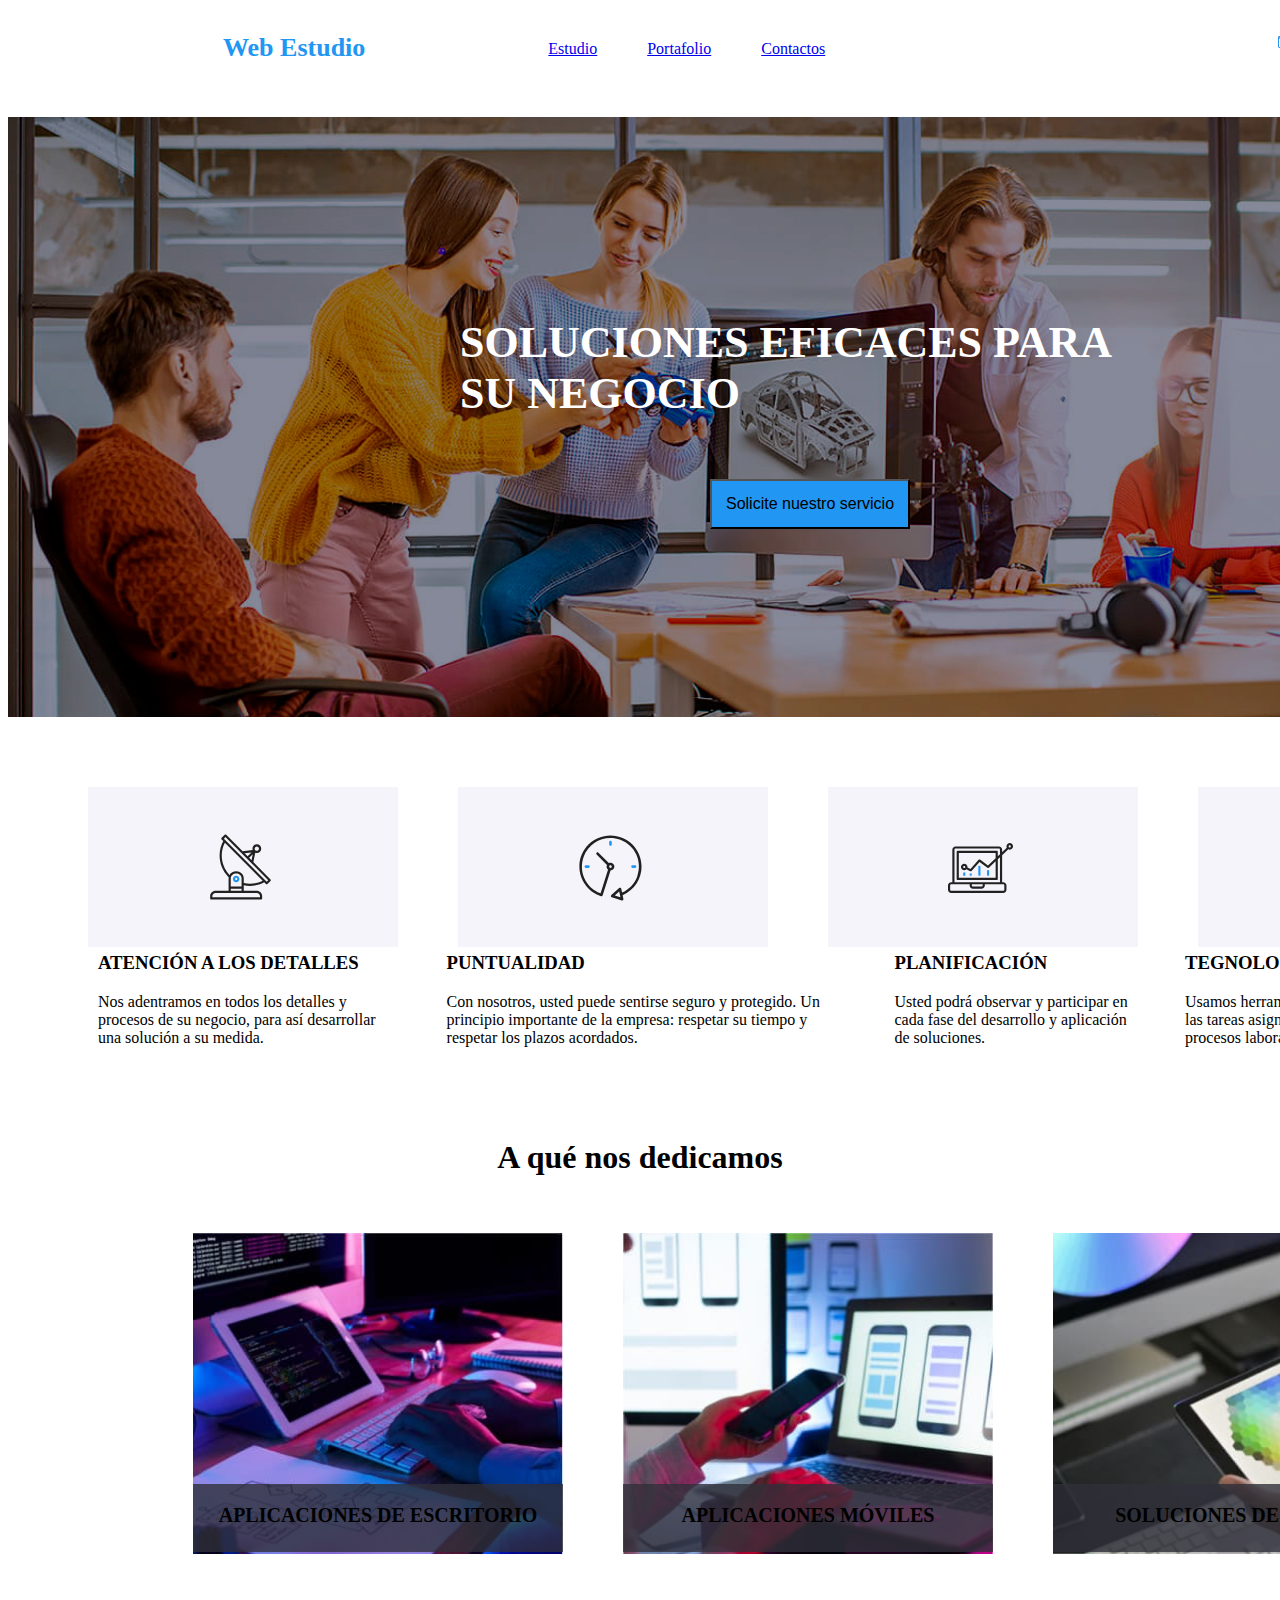
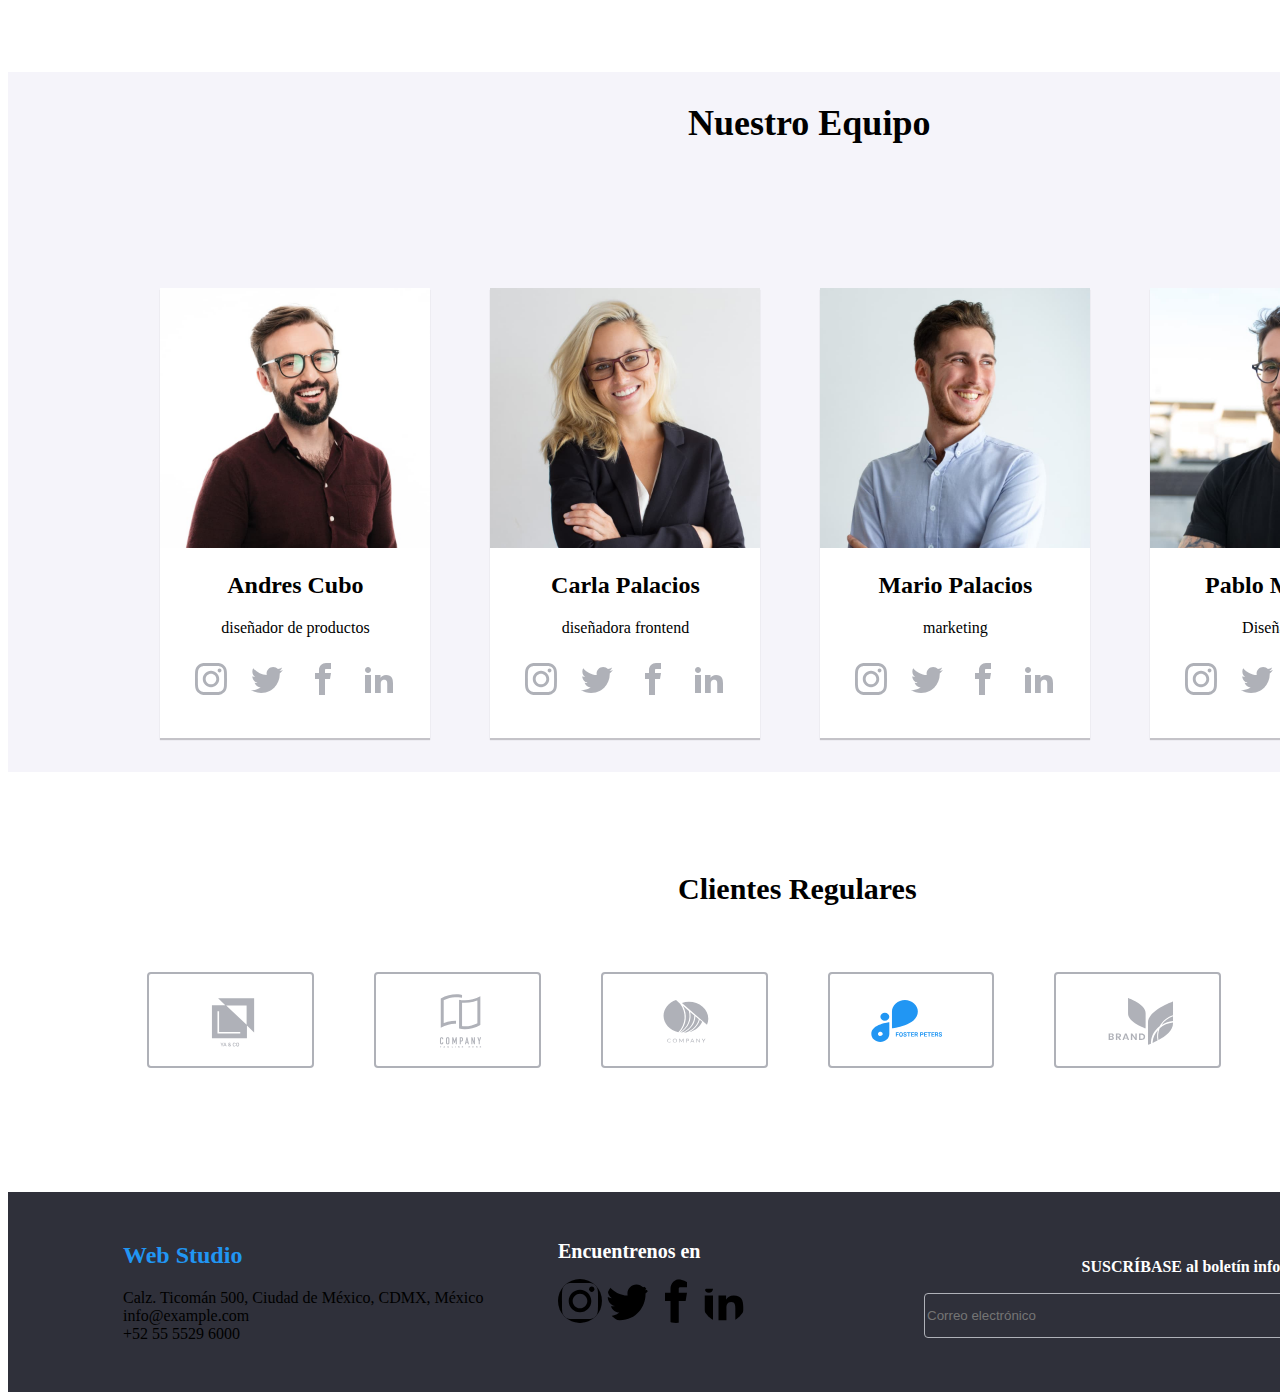
<file: index.html>
<!DOCTYPE html>
<html lang="en">
<head>
    <meta charset="UTF-8">
    <meta http-equiv="X-UA-Compatible" content="IE=edge">
    <meta name="viewport" content="width=device-width, initial-scale=1.0">
    <title>hw-7</title>
    <link rel="stylesheet" href="./sass/main.css">
</head>
<body>
    <header class="header">
         <h2 class="header__logo">Web Estudio</h2>
         <nav>
            <ul class="header__list">
                <li class="header__list__son"><a href="index.html">Estudio</a></li>
                <li class="header__list__son"><a href="portafolio.html">Portafolio</a></li>
                <li class="header__list__son"><a href="contactos.html">Contactos</a></li>
            </ul>
         </nav>
          
         <div class="contacts">
            <svg class="contacts__svg" version="1.1" xmlns="http://www.w3.org/2700/svg" width="16" height="12" viewBox="0 0 43 32">
                <title>sobre</title>
                <path fill="#2196f3" d="M38.667 0h-34.667c-2.206 0-4 1.794-4 4v24c0 2.206 1.794 4 4 4h34.667c2.206 0 4-1.794 4-4v-24c0-2.206-1.794-4-4-4zM38.667 2.667c0.181 0 0.353 0.038 0.511 0.103l-17.844 15.466-17.844-15.466c0.158-0.066 0.33-0.103 0.511-0.103h34.667zM38.667 29.333h-34.667c-0.736 0-1.333-0.598-1.333-1.333v-22.413l17.793 15.421c0.251 0.217 0.563 0.326 0.874 0.326s0.622-0.108 0.874-0.326l17.793-15.421v22.413c0 0.736-0.598 1.333-1.333 1.333z"></path>
                </svg>
            <a href="mailto:info@devstudio.com
            info@devstudio.com">info@devstudio.com</a>
            <svg class="contacts__svg" version="1.1" xmlns="http://www.w3.org/2700/svg" width="16" height="12" viewBox="0 0 20 32">
                <title>telefono</title>
                <path fill="#757575" d="M17 0h-14c-1.654 0-3 1.346-3 3v26c0 1.654 1.346 3 3 3h14c1.654 0 3-1.346 3-3v-26c0-1.654-1.346-3-3-3zM3 2h14c0.552 0 1 0.448 1 1v21h-16v-21c0-0.552 0.448-1 1-1zM17 30h-14c-0.552 0-1-0.448-1-1v-3h16v3c0 0.552-0.448 1-1 1z"></path>
                </svg>
            <a href="tel:+38 096 111 11 11">+38 096 111 11 11</a>
        </div>
    </header>

    <main>
        <div class="box__one">
            <h1 class="box__one__title">SOLUCIONES EFICACES PARA SU NEGOCIO</h1>
            <button class="box__one__button">Solicite nuestro servicio</button>
         </div>

         <div class="structure-svg">
            <div class="structure-svg__box">
                <svg class="structure-svg__svg" version="1.1" xmlns="http://www.w3.org/2700/svg" width="65" height="70" viewBox="0 0 32 32">
                    <title>antena-1</title>
                    <path fill="#212121" d="M30.773 22.098l-8.443-8.505 0.937-4.615c0.242 0.094 0.499 0.144 0.758 0.146h0.006c1.192 0.014 2.17-0.941 2.184-2.133s-0.941-2.17-2.133-2.184c-1.192-0.014-2.17 0.941-2.184 2.133-0.003 0.255 0.039 0.509 0.125 0.749l-4.96 0.605-8.091-8.133c-0.099-0.101-0.235-0.159-0.377-0.16-0.14 0.001-0.274 0.056-0.373 0.155l-1.513 1.504c-0.208 0.208-0.208 0.546 0 0.754l0.814 0.826c-3.153 5.798-2.129 12.978 2.519 17.663 0.043 0.041 0.092 0.074 0.146 0.098-0.034 0.18-0.051 0.364-0.052 0.547v6.187h-6.4c-1.472 0.002-2.665 1.195-2.667 2.667v1.067c0 0.295 0.239 0.533 0.533 0.533h24.533c0.295 0 0.533-0.239 0.533-0.533v-1.067c-0.002-1.472-1.195-2.665-2.667-2.667h-6.4v-2.742c1.003 0.21 2.024 0.317 3.049 0.32 2.458-0.003 4.877-0.615 7.040-1.783l0.818 0.823c0.099 0.101 0.235 0.159 0.377 0.16 0.14-0.001 0.274-0.056 0.373-0.155l1.513-1.504c0.208-0.208 0.208-0.546 0-0.754zM23.28 6.233c0.418-0.415 1.093-0.414 1.508 0.004s0.414 1.093-0.004 1.508c-0.2 0.199-0.47 0.31-0.752 0.31h-0.003c-0.589-0.003-1.064-0.483-1.061-1.072 0.002-0.282 0.115-0.552 0.314-0.751h-0.002zM22.024 9.738l-0.598 2.946-1.175-1.182 1.774-1.763zM21.419 8.836l-1.92 1.909-1.485-1.493 3.405-0.415zM24.004 28.8c0.884 0 1.6 0.716 1.6 1.6v0.533h-23.467v-0.533c0-0.884 0.716-1.6 1.6-1.6h20.267zM16.537 26.667v1.067h-5.333v-1.067h5.333zM11.204 25.6v-4.053c0-1.294 1.196-2.347 2.667-2.347s2.667 1.053 2.667 2.347v4.053h-5.333zM17.604 23.904v-2.357c0-1.882-1.675-3.413-3.733-3.413-1.331-0.020-2.576 0.657-3.281 1.786-4.058-4.274-4.971-10.645-2.279-15.887l18.602 18.708c-2.872 1.461-6.165 1.873-9.309 1.163zM28.893 23.22l-21.057-21.181 0.755-0.752 7.935 7.98c0.004 0 0.006 0.007 0.010 0.010l13.115 13.191-0.757 0.752z"></path>
                    <path fill="#2196f3" d="M13.876 20.267h-0.005c-0.884-0.001-1.601 0.714-1.602 1.598s0.714 1.601 1.598 1.602h0.005c0.884 0.001 1.601-0.714 1.602-1.598s-0.714-1.601-1.598-1.602zM14.249 22.245c-0.1 0.1-0.236 0.156-0.378 0.155-0.295-0.002-0.532-0.242-0.531-0.536 0.001-0.141 0.057-0.276 0.157-0.375s0.233-0.154 0.373-0.155c0.295 0.002 0.532 0.241 0.53 0.536-0.001 0.141-0.057 0.276-0.157 0.375h0.005z"></path>
                    </svg>

            </div>
            <div class="structure-svg__box">
                <svg class="structure-svg__svg" version="1.1" xmlns="http://www.w3.org/2700/svg" width="65" height="72" viewBox="0 0 32 32">
                    <title>reloj-1</title>
                    <path fill="#212121" d="M31.297 15.301c-0.002-8.452-6.855-15.303-15.308-15.301s-15.303 6.855-15.301 15.308c0.001 6.658 4.307 12.551 10.649 14.576 0.061 0.019 0.124 0.029 0.187 0.029 0.121-0 0.239-0.032 0.342-0.094 0.135-0.080 0.236-0.207 0.283-0.356l3.865-12.25c1.057-0.005 1.909-0.866 1.903-1.923s-0.866-1.909-1.923-1.903c-0.284 0.001-0.565 0.067-0.82 0.191l-5.106-5.107c-0.253-0.245-0.657-0.238-0.902 0.016-0.239 0.247-0.239 0.639 0 0.886l5.103 5.109c-0.392 0.799-0.168 1.764 0.536 2.309l-3.683 11.673c-7.278-2.681-11.004-10.754-8.323-18.032s10.754-11.004 18.032-8.323 11.004 10.754 8.323 18.032c-1.31 3.556-4.001 6.431-7.462 7.973l-0.398-1.874c-0.073-0.344-0.411-0.565-0.756-0.492-0.109 0.023-0.209 0.074-0.292 0.148l-3.837 3.426c-0.263 0.234-0.287 0.637-0.052 0.9 0.076 0.085 0.174 0.149 0.283 0.184l4.899 1.563c0.335 0.108 0.694-0.077 0.802-0.412 0.034-0.106 0.040-0.219 0.017-0.328l-0.391-1.839c5.664-2.388 9.342-7.942 9.329-14.089zM15.992 14.664c0.352 0 0.638 0.286 0.638 0.638s-0.286 0.638-0.638 0.638c-0.352 0-0.638-0.285-0.638-0.638s0.285-0.638 0.638-0.638zM18.093 29.528l2.184-1.948 0.603 2.84-2.787-0.892z"></path>
                    <path fill="#2196f3" d="M15.354 3.185v1.275c0 0.352 0.285 0.638 0.638 0.638s0.638-0.285 0.638-0.638v-1.275c0-0.352-0.286-0.638-0.638-0.638s-0.638 0.286-0.638 0.638z"></path>
                    <path fill="#2196f3" d="M3.876 14.664c-0.352 0-0.638 0.286-0.638 0.638s0.285 0.638 0.638 0.638h1.275c0.352 0 0.638-0.285 0.638-0.638s-0.285-0.638-0.638-0.638h-1.275z"></path>
                    <path fill="#2196f3" d="M28.108 15.939c0.352 0 0.638-0.285 0.638-0.638s-0.285-0.638-0.638-0.638h-1.275c-0.352 0-0.638 0.286-0.638 0.638s0.286 0.638 0.638 0.638h1.275z"></path>
                    </svg>
            </div>
            <div class="structure-svg__box">
                <svg class="structure-svg__svg" version="1.1" xmlns="http://www.w3.org/2700/svg" width="65" height="72" viewBox="0 0 32 32">
                    <title>diagrama-1</title>
                    <path fill="#2196f3" d="M14.925 14.965h1.066v4.798h-1.066v-4.797z"></path>
                    <path fill="#2196f3" d="M19.19 17.097h1.066v2.665h-1.066v-2.665z"></path>
                    <path fill="#2196f3" d="M10.661 18.696h1.066v1.066h-1.066v-1.066z"></path>
                    <path fill="#2196f3" d="M7.463 18.163h1.066v1.599h-1.066v-1.599z"></path>
                    <path fill="#212121" d="M1.599 28.291h25.587c0.883 0 1.599-0.716 1.599-1.599v-2.132c0-0.883-0.716-1.599-1.599-1.599h-0.533v-13.293l3.028-2.868c0.703 0.346 1.553 0.136 2.013-0.499s0.396-1.508-0.152-2.068-1.42-0.644-2.065-0.198c-0.644 0.446-0.873 1.292-0.542 2.002l-2.281 2.163v-1.23c0-0.883-0.716-1.599-1.599-1.599h-21.322c-0.883 0-1.599 0.716-1.599 1.599v15.992h-0.533c-0.883 0-1.599 0.716-1.599 1.599v2.132c0 0.883 0.716 1.599 1.599 1.599zM30.384 4.837c0.294 0 0.533 0.239 0.533 0.533s-0.239 0.533-0.533 0.533c-0.294 0-0.533-0.239-0.533-0.533s0.239-0.533 0.533-0.533zM3.198 6.969c0-0.294 0.239-0.533 0.533-0.533h21.322c0.294 0 0.533 0.239 0.533 0.533v2.239l-1.066 1.013v-2.186c0-0.294-0.239-0.533-0.533-0.533h-19.19c-0.294 0-0.533 0.239-0.533 0.533v13.326c0 0.294 0.239 0.533 0.533 0.533h19.19c0.294 0 0.533-0.239 0.533-0.533v-9.674l1.066-1.010v12.284h-22.388v-15.992zM7.996 13.899c-0.721-0.002-1.354 0.478-1.546 1.174s0.105 1.433 0.725 1.801c0.62 0.368 1.41 0.276 1.928-0.226l1.853 0.93c0.215 0.108 0.476 0.057 0.636-0.123l3.939-4.431 3.872 2.901c0.208 0.156 0.498 0.139 0.686-0.039l3.365-3.188v8.131h-18.124v-12.26h18.124v2.66l-3.771 3.572-3.904-2.927c-0.222-0.166-0.534-0.135-0.718 0.072l-3.993 4.493-1.493-0.746c0.011-0.064 0.018-0.129 0.020-0.193 0-0.883-0.716-1.599-1.599-1.599zM8.529 15.498c0 0.294-0.239 0.533-0.533 0.533s-0.533-0.239-0.533-0.533c0-0.294 0.239-0.533 0.533-0.533s0.533 0.239 0.533 0.533zM11.727 24.027h5.331v0.533c0 0.294-0.239 0.533-0.533 0.533h-4.264c-0.294 0-0.533-0.239-0.533-0.533v-0.533zM1.066 24.56c0-0.294 0.239-0.533 0.533-0.533h9.062v0.533c0 0.883 0.716 1.599 1.599 1.599h4.264c0.883 0 1.599-0.716 1.599-1.599v-0.533h9.062c0.294 0 0.533 0.239 0.533 0.533v2.132c0 0.294-0.239 0.533-0.533 0.533h-25.587c-0.294 0-0.533-0.239-0.533-0.533v-2.132z"></path>
                    </svg>
            </div>
            <div class="structure-svg__box">
                <svg class="structure-svg__svg" version="1.1" xmlns="http://www.w3.org/2700/svg" width="65" height="72" viewBox="0 0 32 32">
                    <title>astronauta-1</title>
                    <path fill="#2196f3" d="M31.974 4.524c-0.063-0.193-0.229-0.333-0.43-0.363l-1.91-0.278-0.855-1.731c-0.179-0.365-0.777-0.365-0.956 0l-0.855 1.731-1.91 0.278c-0.201 0.029-0.367 0.17-0.431 0.363-0.062 0.193-0.011 0.405 0.135 0.547l1.383 1.348-0.326 1.903c-0.034 0.2 0.048 0.402 0.212 0.522 0.166 0.121 0.382 0.135 0.562 0.040l1.709-0.899 1.709 0.899c0.078 0.041 0.164 0.061 0.249 0.061 0.11 0 0.221-0.034 0.314-0.102 0.164-0.119 0.246-0.322 0.212-0.522l-0.326-1.903 1.383-1.348c0.145-0.142 0.197-0.354 0.135-0.547zM29.511 5.851c-0.125 0.122-0.183 0.299-0.153 0.472l0.191 1.114-1-0.526c-0.078-0.041-0.163-0.061-0.249-0.061s-0.17 0.020-0.249 0.061l-1.001 0.526 0.191-1.114c0.030-0.173-0.028-0.349-0.153-0.472l-0.81-0.789 1.119-0.163c0.174-0.025 0.324-0.134 0.402-0.292l0.5-1.013 0.5 1.013c0.078 0.157 0.228 0.267 0.402 0.292l1.119 0.163-0.809 0.789z"></path>
                    <path fill="#2196f3" d="M26.133 20.522h-1.067v1.067h1.067v-1.067z"></path>
                    <path fill="#2196f3" d="M26.133 22.656h-1.067v1.067h1.067v-1.067z"></path>
                    <path fill="#2196f3" d="M27.2 21.589h-1.067v1.067h1.067v-1.067z"></path>
                    <path fill="#2196f3" d="M25.067 21.589h-1.067v1.067h1.067v-1.067z"></path>
                    <path fill="#2196f3" d="M22.4 26.389h-1.067v1.067h1.067v-1.067z"></path>
                    <path fill="#2196f3" d="M22.4 28.522h-1.067v1.067h1.067v-1.067z"></path>
                    <path fill="#2196f3" d="M23.467 27.456h-1.067v1.067h1.067v-1.067z"></path>
                    <path fill="#2196f3" d="M21.333 27.456h-1.067v1.067h1.067v-1.067z"></path>
                    <path fill="#2196f3" d="M16 24.256h-1.067v1.067h1.067v-1.067z"></path>
                    <path fill="#2196f3" d="M16 26.389h-1.067v1.067h1.067v-1.067z"></path>
                    <path fill="#2196f3" d="M17.067 25.322h-1.067v1.067h1.067v-1.067z"></path>
                    <path fill="#2196f3" d="M14.933 25.322h-1.067v1.067h1.067v-1.067z"></path>
                    <path fill="#2196f3" d="M5.867 6.122h-1.067v1.067h1.067v-1.067z"></path>
                    <path fill="#2196f3" d="M5.867 8.255h-1.067v1.067h1.067v-1.067z"></path>
                    <path fill="#2196f3" d="M6.933 7.189h-1.067v1.067h1.067v-1.067z"></path>
                    <path fill="#2196f3" d="M4.8 7.189h-1.067v1.067h1.067v-1.067z"></path>
                    <path fill="#212121" d="M24.715 14.159c-0.287-0.388-0.709-0.637-1.188-0.705-0.481-0.068-0.956 0.058-1.34 0.352l-1.252 0.96-1.898 1.417-1.358-0.541c2.421-1.086 4.114-3.508 4.114-6.32 0-3.823-3.123-6.933-6.961-6.933s-6.961 3.11-6.961 6.933c0 1.386 0.414 2.674 1.12 3.758l-2.764-0.024c-0.002 0-0.003 0-0.005 0-0.009 0-0.015 0.004-0.023 0.005-0.053 0.002-0.105 0.013-0.155 0.031-0.013 0.005-0.026 0.008-0.038 0.013-0.006 0.003-0.013 0.003-0.019 0.006l-3.233 1.596c-0.001 0-0.001 0-0.001 0.001l-1.893 0.911c-0.021 0.009-0.042 0.021-0.063 0.035-0.755 0.502-1.012 1.489-0.598 2.295 0.22 0.429 0.595 0.745 1.056 0.889 0.178 0.055 0.359 0.083 0.539 0.083 0.29 0 0.577-0.071 0.839-0.211l1.388-0.738 2.264-1.169 1.357-0.008-5.442 5.416c-0.001 0.001-0.001 0.001-0.002 0.001l-1.339 1.333c-0.316 0.315-0.49 0.732-0.49 1.178s0.174 0.863 0.49 1.179c0.325 0.323 0.752 0.485 1.179 0.485s0.854-0.162 1.18-0.485l1.314-1.309 1.741-1.3 0.901 0.897-1.762 1.754c-0 0.001-0.001 0.001-0.002 0.001l-1.339 1.333c-0.316 0.315-0.49 0.732-0.49 1.178s0.174 0.863 0.49 1.179c0.325 0.323 0.753 0.485 1.18 0.485s0.855-0.162 1.18-0.485l3.482-3.467c0.001-0.001 0.001-0.001 0.001-0.002l1.010-1-0.004-0.004c0.006-0.006 0.015-0.009 0.022-0.015l5.166-5.658 3.471 0.494c0.025 0.004 0.050 0.005 0.075 0.005 0.065 0 0.127-0.015 0.187-0.038 0.018-0.006 0.033-0.015 0.050-0.023 0.019-0.010 0.039-0.015 0.058-0.027l3.213-2.133c0.012-0.008 0.018-0.021 0.029-0.029 0.013-0.010 0.029-0.014 0.041-0.026l1.271-1.191c0.662-0.62 0.753-1.635 0.212-2.362zM2.13 17.77c-0.173 0.093-0.37 0.111-0.558 0.052-0.187-0.058-0.338-0.186-0.427-0.358-0.161-0.314-0.068-0.695 0.214-0.902l1.314-0.632 0.449 1.312-0.992 0.528zM5.628 15.942l-1.548 0.8-0.439-1.283 2.027-1.001-0.040 1.484zM20.727 9.322c0 0.918-0.219 1.785-0.599 2.559l-4.181-1.899c-0.044-0.573-0.341-1.075-0.788-1.388l1.464-4.86c2.378 0.756 4.105 2.974 4.105 5.588zM8.938 9.322c0-3.235 2.644-5.867 5.894-5.867 0.253 0 0.5 0.021 0.745 0.052l-1.432 4.754c-0.019-0.001-0.037-0.006-0.057-0.006-1.033 0-1.873 0.837-1.873 1.867s0.84 1.867 1.873 1.867c0.694 0 1.294-0.383 1.618-0.945l3.862 1.755c-1.075 1.446-2.795 2.39-4.737 2.39-3.25 0-5.894-2.632-5.894-5.867zM14.894 10.122c0 0.441-0.362 0.8-0.806 0.8s-0.806-0.359-0.806-0.8c0-0.441 0.362-0.8 0.806-0.8s0.806 0.359 0.806 0.8zM2.465 25.146c-0.236 0.234-0.619 0.234-0.854 0.001-0.114-0.114-0.176-0.263-0.176-0.423s0.062-0.309 0.176-0.421l0.962-0.958 0.851 0.848-0.959 0.955zM5.679 28.88c-0.236 0.234-0.619 0.235-0.855 0.001-0.114-0.114-0.176-0.263-0.176-0.423s0.062-0.309 0.176-0.421l0.963-0.959 0.852 0.848-0.96 0.955zM9.16 25.411c-0.001 0-0.001 0-0.002 0.001l-1.765 1.76-0.852-0.848 1.763-1.755c0 0 0 0 0-0s0.001-0.001 0.002-0.001c0.040-0.040 0.065-0.088 0.090-0.135 0.007-0.014 0.020-0.026 0.026-0.040 0.017-0.041 0.019-0.085 0.026-0.129 0.003-0.025 0.014-0.047 0.014-0.073 0-0.036-0.013-0.070-0.020-0.106-0.006-0.032-0.006-0.065-0.019-0.095-0.020-0.050-0.055-0.094-0.091-0.138-0.010-0.012-0.014-0.027-0.025-0.038 0 0 0 0-0.001 0s-0.001-0.002-0.001-0.002l-1.607-1.6c-0.017-0.017-0.039-0.024-0.058-0.038-0.028-0.022-0.055-0.042-0.087-0.058-0.030-0.015-0.061-0.024-0.093-0.033-0.034-0.010-0.067-0.017-0.103-0.020-0.033-0.002-0.063 0.001-0.095 0.005-0.036 0.004-0.069 0.009-0.104 0.020-0.034 0.011-0.063 0.027-0.094 0.045-0.020 0.011-0.042 0.015-0.061 0.029l-1.773 1.324-0.901-0.897 2.399-2.386 4.361 4.289-0.928 0.919zM15.979 18.394c-0.015-0.002-0.030 0.004-0.045 0.003-0.039-0.002-0.076 0.001-0.115 0.007-0.030 0.005-0.059 0.011-0.088 0.021-0.034 0.012-0.065 0.028-0.097 0.047-0.030 0.018-0.057 0.037-0.083 0.061-0.013 0.011-0.028 0.017-0.040 0.029l-4.698 5.146-4.328-4.257 2.833-2.818c0.209-0.208 0.21-0.546 0.002-0.755-0.105-0.105-0.243-0.157-0.381-0.156v-0.001l-2.219 0.013 0.028-1.607 3.104 0.027c1.265 1.294 3.029 2.101 4.981 2.101 0.437 0 0.864-0.045 1.279-0.123 0.040 0.032 0.079 0.065 0.13 0.085l2.41 0.96 0.152 0.758 0.178 0.885-3.003-0.427zM20.020 18.572l-0.313-1.558 1.446-1.080 0.947 1.257-2.080 1.381zM23.774 15.741l-0.838 0.785-0.931-1.236 0.831-0.637c0.155-0.119 0.351-0.168 0.543-0.143 0.193 0.027 0.364 0.128 0.48 0.284 0.217 0.292 0.18 0.699-0.085 0.947z"></path>
                    <path fill="#212121" d="M13.602 18.544l-2.143-2.133c-0.207-0.207-0.545-0.207-0.753 0l-2.142 2.133c-0.1 0.101-0.157 0.236-0.157 0.378s0.056 0.278 0.157 0.378l2.142 2.133c0.104 0.103 0.241 0.155 0.377 0.155s0.273-0.052 0.376-0.155l2.143-2.133c0.1-0.1 0.157-0.236 0.157-0.378s-0.057-0.278-0.157-0.378zM11.083 20.303l-1.387-1.381 1.387-1.381 1.387 1.381-1.387 1.381z"></path>
                    <path fill="#212121" d="M17.164 5.071l-0.258 1.036c0.071 0.018 1.738 0.452 1.738 2.149h1.067c-0-2.017-1.666-2.965-2.547-3.185z"></path>
                    <path fill="#212121" d="M19.711 9.322h-1.067v1.067h1.067v-1.067z"></path>
                    </svg>
            </div>
          </div>

          <ul class="list-svg">
            <li class="list-svg__son">
                <h3>ATENCIÓN A LOS DETALLES</h3>
                <p>Nos adentramos en todos los detalles y procesos de su negocio, para así desarrollar una solución a su medida.</p>
            </li>
            <li  class="list-svg__son">
                <h3>PUNTUALIDAD</h3>
                <p>Con nosotros, usted puede sentirse seguro y protegido. Un principio importante de la empresa: respetar su tiempo y respetar los plazos acordados.</p>
            </li>
            <li  class="list-svg__son">
                <h3>PLANIFICACIÓN</h3>
                <p>Usted podrá observar y participar en cada fase del desarrollo y aplicación de soluciones.</p>
            </li>
            <li  class="list-svg__son">
                <h3>TEGNOLOGÍA MODERNA</h3>
                <p>Usamos herramientas innovadoras para resolver las tareas asignadas. Es hora de simplificar los procesos laborales.</p>
            </li>
         </ul>

            <h2  class="services__titles">A qué nos dedicamos</h2>

         <div class="services">
               
            <div class="services__box">
                <img src="./image/img/teclado.jpg" alt="pc" width="370px">
               <div class="services__secundary__box">
                <h2 class="services__text">APLICACIONES DE ESCRITORIO</h2>
               </div>
            </div>
            <div class="services__box">
                <img src="./image/img/telefono.jpg" alt="telefono" width="370px">
                <div class="services__secundary__box">
                    <h2 class="services__text">APLICACIONES MÓVILES</h2>
                </div>
            </div>
            <div class="services__box">
                <img src="./image/img/tablet.jpg" alt="tablet" width="370px">
                <div class="services__secundary__box">
                    <h2 class="services__text">SOLUCIONES DE DISEÑO</h2>
                </div>
            </div>
          </div>

          <div class="workteam" >
            <h2 class="workteam__title" >Nuestro Equipo</h2> 
              
                
                <div class="workteam__box">
                    <img class="workteam__image" src="./image/img/andres.jpg" alt="andres" width="270">
                <h2 class="workteam__text">Andres Cubo</h2>
                  <p class="workteam__text">diseñador de productos</p>
                   <svg class="workteam__svg" version="1.1" xmlns="http://www.w3.org/2000/svg" width="32" height="32" viewBox="0 0 32 32">
                        <title>instagram</title>
                        <path d="M16 2.881c4.275 0 4.781 0.019 6.462 0.094 1.563 0.069 2.406 0.331 2.969 0.55 0.744 0.288 1.281 0.638 1.837 1.194 0.563 0.563 0.906 1.094 1.2 1.838 0.219 0.563 0.481 1.412 0.55 2.969 0.075 1.688 0.094 2.194 0.094 6.463s-0.019 4.781-0.094 6.463c-0.069 1.563-0.331 2.406-0.55 2.969-0.288 0.744-0.637 1.281-1.194 1.837-0.563 0.563-1.094 0.906-1.837 1.2-0.563 0.219-1.413 0.481-2.969 0.55-1.688 0.075-2.194 0.094-6.463 0.094s-4.781-0.019-6.463-0.094c-1.563-0.069-2.406-0.331-2.969-0.55-0.744-0.288-1.281-0.637-1.838-1.194-0.563-0.563-0.906-1.094-1.2-1.837-0.219-0.563-0.481-1.413-0.55-2.969-0.075-1.688-0.094-2.194-0.094-6.463s0.019-4.781 0.094-6.463c0.069-1.563 0.331-2.406 0.55-2.969 0.288-0.744 0.638-1.281 1.194-1.838 0.563-0.563 1.094-0.906 1.838-1.2 0.563-0.219 1.412-0.481 2.969-0.55 1.681-0.075 2.188-0.094 6.463-0.094zM16 0c-4.344 0-4.887 0.019-6.594 0.094-1.7 0.075-2.869 0.35-3.881 0.744-1.056 0.412-1.95 0.956-2.837 1.85-0.894 0.888-1.438 1.781-1.85 2.831-0.394 1.019-0.669 2.181-0.744 3.881-0.075 1.713-0.094 2.256-0.094 6.6s0.019 4.887 0.094 6.594c0.075 1.7 0.35 2.869 0.744 3.881 0.413 1.056 0.956 1.95 1.85 2.837 0.887 0.887 1.781 1.438 2.831 1.844 1.019 0.394 2.181 0.669 3.881 0.744 1.706 0.075 2.25 0.094 6.594 0.094s4.888-0.019 6.594-0.094c1.7-0.075 2.869-0.35 3.881-0.744 1.050-0.406 1.944-0.956 2.831-1.844s1.438-1.781 1.844-2.831c0.394-1.019 0.669-2.181 0.744-3.881 0.075-1.706 0.094-2.25 0.094-6.594s-0.019-4.887-0.094-6.594c-0.075-1.7-0.35-2.869-0.744-3.881-0.394-1.063-0.938-1.956-1.831-2.844-0.887-0.887-1.781-1.438-2.831-1.844-1.019-0.394-2.181-0.669-3.881-0.744-1.712-0.081-2.256-0.1-6.6-0.1v0z"></path>
                        <path d="M16 7.781c-4.537 0-8.219 3.681-8.219 8.219s3.681 8.219 8.219 8.219 8.219-3.681 8.219-8.219c0-4.537-3.681-8.219-8.219-8.219zM16 21.331c-2.944 0-5.331-2.387-5.331-5.331s2.387-5.331 5.331-5.331c2.944 0 5.331 2.387 5.331 5.331s-2.387 5.331-5.331 5.331z"></path>
                        <path d="M26.462 7.456c0 1.060-0.859 1.919-1.919 1.919s-1.919-0.859-1.919-1.919c0-1.060 0.859-1.919 1.919-1.919s1.919 0.859 1.919 1.919z"></path>
                        </svg>
                    <svg class="workteam__svg" version="1.1" xmlns="http://www.w3.org/2000/svg" width="32" height="32" viewBox="0 0 32 32">
                            <title>twitter</title>
                            <path d="M32 7.075c-1.175 0.525-2.444 0.875-3.769 1.031 1.356-0.813 2.394-2.1 2.887-3.631-1.269 0.75-2.675 1.3-4.169 1.594-1.2-1.275-2.906-2.069-4.794-2.069-3.625 0-6.563 2.938-6.563 6.563 0 0.512 0.056 1.012 0.169 1.494-5.456-0.275-10.294-2.888-13.531-6.862-0.563 0.969-0.887 2.1-0.887 3.3 0 2.275 1.156 4.287 2.919 5.463-1.075-0.031-2.087-0.331-2.975-0.819 0 0.025 0 0.056 0 0.081 0 3.181 2.263 5.838 5.269 6.437-0.55 0.15-1.131 0.231-1.731 0.231-0.425 0-0.831-0.044-1.237-0.119 0.838 2.606 3.263 4.506 6.131 4.563-2.25 1.762-5.075 2.813-8.156 2.813-0.531 0-1.050-0.031-1.569-0.094 2.913 1.869 6.362 2.95 10.069 2.95 12.075 0 18.681-10.006 18.681-18.681 0-0.287-0.006-0.569-0.019-0.85 1.281-0.919 2.394-2.075 3.275-3.394z"></path>
                        </svg>
                    <svg class="workteam__svg" version="1.1" xmlns="http://www.w3.org/2000/svg" width="32" height="32" viewBox="0 0 32 32">
                            <title>facebook</title>
                            <path d="M19 6h5v-6h-5c-3.86 0-7 3.14-7 7v3h-4v6h4v16h6v-16h5l1-6h-6v-3c0-0.542 0.458-1 1-1z"></path>
                        </svg>
                    <svg class="workteam__svg" version="1.1" xmlns="http://www.w3.org/2000/svg" width="32" height="32" viewBox="0 0 32 32">
                            <title>linkedin2</title>
                            <path d="M12 12h5.535v2.837h0.079c0.77-1.381 2.655-2.837 5.464-2.837 5.842 0 6.922 3.637 6.922 8.367v9.633h-5.769v-8.54c0-2.037-0.042-4.657-3.001-4.657-3.005 0-3.463 2.218-3.463 4.509v8.688h-5.767v-18z"></path>
                            <path d="M2 12h6v18h-6v-18z"></path>
                            <path d="M8 7c0 1.657-1.343 3-3 3s-3-1.343-3-3c0-1.657 1.343-3 3-3s3 1.343 3 3z"></path>
                        </svg>
                    
                 
              </div>
              
              <div class="workteam__box">
                <img class="workteam__image" src="./image/img/carla.jpg" alt="carla" width="270">
                <h2 class="workteam__text">Carla Palacios</h2>
                  <p class="workteam__text">diseñadora frontend</p>
                  <svg class="workteam__svg" version="1.1" xmlns="http://www.w3.org/2000/svg" width="32" height="32" viewBox="0 0 32 32">
                    <title>instagram</title>
                    <path d="M16 2.881c4.275 0 4.781 0.019 6.462 0.094 1.563 0.069 2.406 0.331 2.969 0.55 0.744 0.288 1.281 0.638 1.837 1.194 0.563 0.563 0.906 1.094 1.2 1.838 0.219 0.563 0.481 1.412 0.55 2.969 0.075 1.688 0.094 2.194 0.094 6.463s-0.019 4.781-0.094 6.463c-0.069 1.563-0.331 2.406-0.55 2.969-0.288 0.744-0.637 1.281-1.194 1.837-0.563 0.563-1.094 0.906-1.837 1.2-0.563 0.219-1.413 0.481-2.969 0.55-1.688 0.075-2.194 0.094-6.463 0.094s-4.781-0.019-6.463-0.094c-1.563-0.069-2.406-0.331-2.969-0.55-0.744-0.288-1.281-0.637-1.838-1.194-0.563-0.563-0.906-1.094-1.2-1.837-0.219-0.563-0.481-1.413-0.55-2.969-0.075-1.688-0.094-2.194-0.094-6.463s0.019-4.781 0.094-6.463c0.069-1.563 0.331-2.406 0.55-2.969 0.288-0.744 0.638-1.281 1.194-1.838 0.563-0.563 1.094-0.906 1.838-1.2 0.563-0.219 1.412-0.481 2.969-0.55 1.681-0.075 2.188-0.094 6.463-0.094zM16 0c-4.344 0-4.887 0.019-6.594 0.094-1.7 0.075-2.869 0.35-3.881 0.744-1.056 0.412-1.95 0.956-2.837 1.85-0.894 0.888-1.438 1.781-1.85 2.831-0.394 1.019-0.669 2.181-0.744 3.881-0.075 1.713-0.094 2.256-0.094 6.6s0.019 4.887 0.094 6.594c0.075 1.7 0.35 2.869 0.744 3.881 0.413 1.056 0.956 1.95 1.85 2.837 0.887 0.887 1.781 1.438 2.831 1.844 1.019 0.394 2.181 0.669 3.881 0.744 1.706 0.075 2.25 0.094 6.594 0.094s4.888-0.019 6.594-0.094c1.7-0.075 2.869-0.35 3.881-0.744 1.050-0.406 1.944-0.956 2.831-1.844s1.438-1.781 1.844-2.831c0.394-1.019 0.669-2.181 0.744-3.881 0.075-1.706 0.094-2.25 0.094-6.594s-0.019-4.887-0.094-6.594c-0.075-1.7-0.35-2.869-0.744-3.881-0.394-1.063-0.938-1.956-1.831-2.844-0.887-0.887-1.781-1.438-2.831-1.844-1.019-0.394-2.181-0.669-3.881-0.744-1.712-0.081-2.256-0.1-6.6-0.1v0z"></path>
                    <path d="M16 7.781c-4.537 0-8.219 3.681-8.219 8.219s3.681 8.219 8.219 8.219 8.219-3.681 8.219-8.219c0-4.537-3.681-8.219-8.219-8.219zM16 21.331c-2.944 0-5.331-2.387-5.331-5.331s2.387-5.331 5.331-5.331c2.944 0 5.331 2.387 5.331 5.331s-2.387 5.331-5.331 5.331z"></path>
                    <path d="M26.462 7.456c0 1.060-0.859 1.919-1.919 1.919s-1.919-0.859-1.919-1.919c0-1.060 0.859-1.919 1.919-1.919s1.919 0.859 1.919 1.919z"></path>
                    </svg>
                <svg class="workteam__svg" version="1.1" xmlns="http://www.w3.org/2000/svg" width="32" height="32" viewBox="0 0 32 32">
                        <title>twitter</title>
                        <path d="M32 7.075c-1.175 0.525-2.444 0.875-3.769 1.031 1.356-0.813 2.394-2.1 2.887-3.631-1.269 0.75-2.675 1.3-4.169 1.594-1.2-1.275-2.906-2.069-4.794-2.069-3.625 0-6.563 2.938-6.563 6.563 0 0.512 0.056 1.012 0.169 1.494-5.456-0.275-10.294-2.888-13.531-6.862-0.563 0.969-0.887 2.1-0.887 3.3 0 2.275 1.156 4.287 2.919 5.463-1.075-0.031-2.087-0.331-2.975-0.819 0 0.025 0 0.056 0 0.081 0 3.181 2.263 5.838 5.269 6.437-0.55 0.15-1.131 0.231-1.731 0.231-0.425 0-0.831-0.044-1.237-0.119 0.838 2.606 3.263 4.506 6.131 4.563-2.25 1.762-5.075 2.813-8.156 2.813-0.531 0-1.050-0.031-1.569-0.094 2.913 1.869 6.362 2.95 10.069 2.95 12.075 0 18.681-10.006 18.681-18.681 0-0.287-0.006-0.569-0.019-0.85 1.281-0.919 2.394-2.075 3.275-3.394z"></path>
                    </svg>
                <svg class="workteam__svg" version="1.1" xmlns="http://www.w3.org/2000/svg" width="32" height="32" viewBox="0 0 32 32">
                        <title>facebook</title>
                        <path d="M19 6h5v-6h-5c-3.86 0-7 3.14-7 7v3h-4v6h4v16h6v-16h5l1-6h-6v-3c0-0.542 0.458-1 1-1z"></path>
                    </svg>
                <svg class="workteam__svg" version="1.1" xmlns="http://www.w3.org/2000/svg" width="32" height="32" viewBox="0 0 32 32">
                        <title>linkedin2</title>
                        <path d="M12 12h5.535v2.837h0.079c0.77-1.381 2.655-2.837 5.464-2.837 5.842 0 6.922 3.637 6.922 8.367v9.633h-5.769v-8.54c0-2.037-0.042-4.657-3.001-4.657-3.005 0-3.463 2.218-3.463 4.509v8.688h-5.767v-18z"></path>
                        <path d="M2 12h6v18h-6v-18z"></path>
                        <path d="M8 7c0 1.657-1.343 3-3 3s-3-1.343-3-3c0-1.657 1.343-3 3-3s3 1.343 3 3z"></path>
                    </svg>
              </div> 
              
              <div class="workteam__box">
                <img class="workteam__image" src="./image/img/mario.jpg" alt="mario" width="270">
                <h2 class="workteam__text">Mario Palacios</h2>
                  <p class="workteam__text">marketing</p>
                  <svg class="workteam__svg" version="1.1" xmlns="http://www.w3.org/2000/svg" width="32" height="32" viewBox="0 0 32 32">
                    <title>instagram</title>
                    <path d="M16 2.881c4.275 0 4.781 0.019 6.462 0.094 1.563 0.069 2.406 0.331 2.969 0.55 0.744 0.288 1.281 0.638 1.837 1.194 0.563 0.563 0.906 1.094 1.2 1.838 0.219 0.563 0.481 1.412 0.55 2.969 0.075 1.688 0.094 2.194 0.094 6.463s-0.019 4.781-0.094 6.463c-0.069 1.563-0.331 2.406-0.55 2.969-0.288 0.744-0.637 1.281-1.194 1.837-0.563 0.563-1.094 0.906-1.837 1.2-0.563 0.219-1.413 0.481-2.969 0.55-1.688 0.075-2.194 0.094-6.463 0.094s-4.781-0.019-6.463-0.094c-1.563-0.069-2.406-0.331-2.969-0.55-0.744-0.288-1.281-0.637-1.838-1.194-0.563-0.563-0.906-1.094-1.2-1.837-0.219-0.563-0.481-1.413-0.55-2.969-0.075-1.688-0.094-2.194-0.094-6.463s0.019-4.781 0.094-6.463c0.069-1.563 0.331-2.406 0.55-2.969 0.288-0.744 0.638-1.281 1.194-1.838 0.563-0.563 1.094-0.906 1.838-1.2 0.563-0.219 1.412-0.481 2.969-0.55 1.681-0.075 2.188-0.094 6.463-0.094zM16 0c-4.344 0-4.887 0.019-6.594 0.094-1.7 0.075-2.869 0.35-3.881 0.744-1.056 0.412-1.95 0.956-2.837 1.85-0.894 0.888-1.438 1.781-1.85 2.831-0.394 1.019-0.669 2.181-0.744 3.881-0.075 1.713-0.094 2.256-0.094 6.6s0.019 4.887 0.094 6.594c0.075 1.7 0.35 2.869 0.744 3.881 0.413 1.056 0.956 1.95 1.85 2.837 0.887 0.887 1.781 1.438 2.831 1.844 1.019 0.394 2.181 0.669 3.881 0.744 1.706 0.075 2.25 0.094 6.594 0.094s4.888-0.019 6.594-0.094c1.7-0.075 2.869-0.35 3.881-0.744 1.050-0.406 1.944-0.956 2.831-1.844s1.438-1.781 1.844-2.831c0.394-1.019 0.669-2.181 0.744-3.881 0.075-1.706 0.094-2.25 0.094-6.594s-0.019-4.887-0.094-6.594c-0.075-1.7-0.35-2.869-0.744-3.881-0.394-1.063-0.938-1.956-1.831-2.844-0.887-0.887-1.781-1.438-2.831-1.844-1.019-0.394-2.181-0.669-3.881-0.744-1.712-0.081-2.256-0.1-6.6-0.1v0z"></path>
                    <path d="M16 7.781c-4.537 0-8.219 3.681-8.219 8.219s3.681 8.219 8.219 8.219 8.219-3.681 8.219-8.219c0-4.537-3.681-8.219-8.219-8.219zM16 21.331c-2.944 0-5.331-2.387-5.331-5.331s2.387-5.331 5.331-5.331c2.944 0 5.331 2.387 5.331 5.331s-2.387 5.331-5.331 5.331z"></path>
                    <path d="M26.462 7.456c0 1.060-0.859 1.919-1.919 1.919s-1.919-0.859-1.919-1.919c0-1.060 0.859-1.919 1.919-1.919s1.919 0.859 1.919 1.919z"></path>
                    </svg>
                <svg class="workteam__svg" version="1.1" xmlns="http://www.w3.org/2000/svg" width="32" height="32" viewBox="0 0 32 32">
                        <title>twitter</title>
                        <path d="M32 7.075c-1.175 0.525-2.444 0.875-3.769 1.031 1.356-0.813 2.394-2.1 2.887-3.631-1.269 0.75-2.675 1.3-4.169 1.594-1.2-1.275-2.906-2.069-4.794-2.069-3.625 0-6.563 2.938-6.563 6.563 0 0.512 0.056 1.012 0.169 1.494-5.456-0.275-10.294-2.888-13.531-6.862-0.563 0.969-0.887 2.1-0.887 3.3 0 2.275 1.156 4.287 2.919 5.463-1.075-0.031-2.087-0.331-2.975-0.819 0 0.025 0 0.056 0 0.081 0 3.181 2.263 5.838 5.269 6.437-0.55 0.15-1.131 0.231-1.731 0.231-0.425 0-0.831-0.044-1.237-0.119 0.838 2.606 3.263 4.506 6.131 4.563-2.25 1.762-5.075 2.813-8.156 2.813-0.531 0-1.050-0.031-1.569-0.094 2.913 1.869 6.362 2.95 10.069 2.95 12.075 0 18.681-10.006 18.681-18.681 0-0.287-0.006-0.569-0.019-0.85 1.281-0.919 2.394-2.075 3.275-3.394z"></path>
                    </svg>
                <svg class="workteam__svg" version="1.1" xmlns="http://www.w3.org/2000/svg" width="32" height="32" viewBox="0 0 32 32">
                        <title>facebook</title>
                        <path d="M19 6h5v-6h-5c-3.86 0-7 3.14-7 7v3h-4v6h4v16h6v-16h5l1-6h-6v-3c0-0.542 0.458-1 1-1z"></path>
                    </svg>
                <svg class="workteam__svg" version="1.1" xmlns="http://www.w3.org/2000/svg" width="32" height="32" viewBox="0 0 32 32">
                        <title>linkedin2</title>
                        <path d="M12 12h5.535v2.837h0.079c0.77-1.381 2.655-2.837 5.464-2.837 5.842 0 6.922 3.637 6.922 8.367v9.633h-5.769v-8.54c0-2.037-0.042-4.657-3.001-4.657-3.005 0-3.463 2.218-3.463 4.509v8.688h-5.767v-18z"></path>
                        <path d="M2 12h6v18h-6v-18z"></path>
                        <path d="M8 7c0 1.657-1.343 3-3 3s-3-1.343-3-3c0-1.657 1.343-3 3-3s3 1.343 3 3z"></path>
                    </svg>
              </div>
              
              <div class="workteam__box">
                <img class="workteam__image" src="./image/img/pablo.jpg" alt="pablo" width="270">
                <h2 class="workteam__text">Pablo Mijangos</h2>
                  <p class="workteam__text">Diseñador IU</p>
                  <svg class="workteam__svg" version="1.1" xmlns="http://www.w3.org/2000/svg" width="32" height="32" viewBox="0 0 32 32">
                    <title>instagram</title>
                    <path d="M16 2.881c4.275 0 4.781 0.019 6.462 0.094 1.563 0.069 2.406 0.331 2.969 0.55 0.744 0.288 1.281 0.638 1.837 1.194 0.563 0.563 0.906 1.094 1.2 1.838 0.219 0.563 0.481 1.412 0.55 2.969 0.075 1.688 0.094 2.194 0.094 6.463s-0.019 4.781-0.094 6.463c-0.069 1.563-0.331 2.406-0.55 2.969-0.288 0.744-0.637 1.281-1.194 1.837-0.563 0.563-1.094 0.906-1.837 1.2-0.563 0.219-1.413 0.481-2.969 0.55-1.688 0.075-2.194 0.094-6.463 0.094s-4.781-0.019-6.463-0.094c-1.563-0.069-2.406-0.331-2.969-0.55-0.744-0.288-1.281-0.637-1.838-1.194-0.563-0.563-0.906-1.094-1.2-1.837-0.219-0.563-0.481-1.413-0.55-2.969-0.075-1.688-0.094-2.194-0.094-6.463s0.019-4.781 0.094-6.463c0.069-1.563 0.331-2.406 0.55-2.969 0.288-0.744 0.638-1.281 1.194-1.838 0.563-0.563 1.094-0.906 1.838-1.2 0.563-0.219 1.412-0.481 2.969-0.55 1.681-0.075 2.188-0.094 6.463-0.094zM16 0c-4.344 0-4.887 0.019-6.594 0.094-1.7 0.075-2.869 0.35-3.881 0.744-1.056 0.412-1.95 0.956-2.837 1.85-0.894 0.888-1.438 1.781-1.85 2.831-0.394 1.019-0.669 2.181-0.744 3.881-0.075 1.713-0.094 2.256-0.094 6.6s0.019 4.887 0.094 6.594c0.075 1.7 0.35 2.869 0.744 3.881 0.413 1.056 0.956 1.95 1.85 2.837 0.887 0.887 1.781 1.438 2.831 1.844 1.019 0.394 2.181 0.669 3.881 0.744 1.706 0.075 2.25 0.094 6.594 0.094s4.888-0.019 6.594-0.094c1.7-0.075 2.869-0.35 3.881-0.744 1.050-0.406 1.944-0.956 2.831-1.844s1.438-1.781 1.844-2.831c0.394-1.019 0.669-2.181 0.744-3.881 0.075-1.706 0.094-2.25 0.094-6.594s-0.019-4.887-0.094-6.594c-0.075-1.7-0.35-2.869-0.744-3.881-0.394-1.063-0.938-1.956-1.831-2.844-0.887-0.887-1.781-1.438-2.831-1.844-1.019-0.394-2.181-0.669-3.881-0.744-1.712-0.081-2.256-0.1-6.6-0.1v0z"></path>
                    <path d="M16 7.781c-4.537 0-8.219 3.681-8.219 8.219s3.681 8.219 8.219 8.219 8.219-3.681 8.219-8.219c0-4.537-3.681-8.219-8.219-8.219zM16 21.331c-2.944 0-5.331-2.387-5.331-5.331s2.387-5.331 5.331-5.331c2.944 0 5.331 2.387 5.331 5.331s-2.387 5.331-5.331 5.331z"></path>
                    <path d="M26.462 7.456c0 1.060-0.859 1.919-1.919 1.919s-1.919-0.859-1.919-1.919c0-1.060 0.859-1.919 1.919-1.919s1.919 0.859 1.919 1.919z"></path>
                    </svg>
                <svg class="workteam__svg" version="1.1" xmlns="http://www.w3.org/2000/svg" width="32" height="32" viewBox="0 0 32 32">
                        <title>twitter</title>
                        <path d="M32 7.075c-1.175 0.525-2.444 0.875-3.769 1.031 1.356-0.813 2.394-2.1 2.887-3.631-1.269 0.75-2.675 1.3-4.169 1.594-1.2-1.275-2.906-2.069-4.794-2.069-3.625 0-6.563 2.938-6.563 6.563 0 0.512 0.056 1.012 0.169 1.494-5.456-0.275-10.294-2.888-13.531-6.862-0.563 0.969-0.887 2.1-0.887 3.3 0 2.275 1.156 4.287 2.919 5.463-1.075-0.031-2.087-0.331-2.975-0.819 0 0.025 0 0.056 0 0.081 0 3.181 2.263 5.838 5.269 6.437-0.55 0.15-1.131 0.231-1.731 0.231-0.425 0-0.831-0.044-1.237-0.119 0.838 2.606 3.263 4.506 6.131 4.563-2.25 1.762-5.075 2.813-8.156 2.813-0.531 0-1.050-0.031-1.569-0.094 2.913 1.869 6.362 2.95 10.069 2.95 12.075 0 18.681-10.006 18.681-18.681 0-0.287-0.006-0.569-0.019-0.85 1.281-0.919 2.394-2.075 3.275-3.394z"></path>
                    </svg>
                <svg class="workteam__svg" version="1.1" xmlns="http://www.w3.org/2000/svg" width="32" height="32" viewBox="0 0 32 32">
                        <title>facebook</title>
                        <path d="M19 6h5v-6h-5c-3.86 0-7 3.14-7 7v3h-4v6h4v16h6v-16h5l1-6h-6v-3c0-0.542 0.458-1 1-1z"></path>
                    </svg>
                <svg class="workteam__svg" version="1.1" xmlns="http://www.w3.org/2000/svg" width="32" height="32" viewBox="0 0 32 32">
                        <title>linkedin2</title>
                        <path d="M12 12h5.535v2.837h0.079c0.77-1.381 2.655-2.837 5.464-2.837 5.842 0 6.922 3.637 6.922 8.367v9.633h-5.769v-8.54c0-2.037-0.042-4.657-3.001-4.657-3.005 0-3.463 2.218-3.463 4.509v8.688h-5.767v-18z"></path>
                        <path d="M2 12h6v18h-6v-18z"></path>
                        <path d="M8 7c0 1.657-1.343 3-3 3s-3-1.343-3-3c0-1.657 1.343-3 3-3s3 1.343 3 3z"></path>
                    </svg>
              </div>  
         
      
         </div>

         <div class="customers">
            <h3 class="customers__title">Clientes Regulares</h3>
            <div class="customers__box">
                <svg class="customers__svg" version="1.1" xmlns="http://www.w3.org/2000/svg" width="110" height="70" viewBox="0 0 57 32">
                    <title>Logo</title>
                    <path fill="#afb1b8" d="M20.267 3.733l3.738 3.538-6.938-0.004v17.166h18.133v-6.564l3.733 3.534v-17.671h-18.667zM35.036 17.455l-10.597-10.032h10.597v10.032zM31.746 21.923h-11.81v-11.545h0.835v10.764h10.975v0.782zM22.725 26.72l-0.436 0.898-0.436-0.898h-0.366l0.637 1.198v0.698h0.331v-0.698l0.635-1.198h-0.365zM23.273 28.615l0.154-0.441h0.734l0.155 0.441h0.344l-0.717-1.896h-0.296l-0.716 1.896h0.342zM23.794 27.122l0.275 0.786h-0.549l0.275-0.786zM25.531 27.863c-0.048 0.073-0.072 0.153-0.072 0.241 0 0.16 0.056 0.29 0.168 0.389s0.263 0.148 0.451 0.148 0.349-0.051 0.484-0.152l0.107 0.126h0.367l-0.279-0.329c0.109-0.149 0.164-0.341 0.164-0.574h-0.275c0 0.128-0.026 0.243-0.079 0.348l-0.366-0.432 0.129-0.094c0.091-0.066 0.157-0.132 0.197-0.198s0.060-0.14 0.060-0.219c0-0.12-0.044-0.22-0.133-0.301s-0.201-0.122-0.339-0.122c-0.153 0-0.274 0.043-0.365 0.13s-0.135 0.203-0.135 0.352c0 0.061 0.014 0.124 0.043 0.189s0.081 0.144 0.155 0.237c-0.141 0.101-0.235 0.188-0.283 0.262zM26.386 28.282c-0.093 0.071-0.193 0.107-0.299 0.107-0.095 0-0.17-0.027-0.227-0.082s-0.085-0.126-0.085-0.214c0-0.102 0.052-0.192 0.156-0.271l0.040-0.029 0.414 0.488zM26.046 27.442c-0.089-0.11-0.134-0.202-0.134-0.275 0-0.063 0.018-0.116 0.055-0.158s0.085-0.063 0.147-0.063c0.057 0 0.105 0.018 0.142 0.053s0.056 0.077 0.056 0.126c0 0.075-0.027 0.136-0.081 0.184l-0.040 0.033-0.145 0.099zM29.132 28.472c0.13-0.114 0.205-0.272 0.224-0.474h-0.328c-0.017 0.135-0.059 0.232-0.124 0.29s-0.162 0.087-0.292 0.087c-0.142 0-0.249-0.054-0.323-0.161s-0.109-0.264-0.109-0.469v-0.168c0.002-0.202 0.041-0.355 0.117-0.46s0.188-0.158 0.331-0.158c0.123 0 0.217 0.030 0.28 0.091s0.104 0.158 0.12 0.294h0.328c-0.021-0.207-0.095-0.368-0.223-0.482s-0.296-0.171-0.505-0.171c-0.155 0-0.293 0.037-0.411 0.111s-0.209 0.179-0.272 0.315c-0.063 0.136-0.095 0.294-0.095 0.473v0.177c0.003 0.174 0.035 0.328 0.098 0.46s0.151 0.234 0.266 0.306c0.115 0.071 0.249 0.107 0.4 0.107 0.216 0 0.389-0.056 0.52-0.169zM31.068 28.206c0.064-0.141 0.096-0.304 0.096-0.49v-0.105c-0.001-0.185-0.034-0.347-0.099-0.486s-0.158-0.247-0.277-0.32c-0.119-0.075-0.256-0.112-0.41-0.112s-0.292 0.038-0.411 0.113c-0.119 0.075-0.211 0.183-0.277 0.324s-0.098 0.305-0.098 0.49v0.107c0.001 0.181 0.034 0.342 0.099 0.48s0.159 0.246 0.279 0.322c0.121 0.075 0.258 0.112 0.411 0.112 0.155 0 0.293-0.037 0.411-0.112s0.212-0.183 0.276-0.323zM30.716 27.135c0.080 0.112 0.12 0.273 0.12 0.483v0.099c0 0.214-0.040 0.376-0.119 0.487s-0.19 0.167-0.336 0.167c-0.144 0-0.257-0.057-0.339-0.171s-0.121-0.275-0.121-0.483v-0.109c0.002-0.204 0.043-0.362 0.122-0.473s0.192-0.168 0.335-0.168c0.146 0 0.258 0.056 0.337 0.168z"></path>
                    </svg>
            </div>
            <div class="customers__box">
                <svg class="customers__svg" version="1.1" xmlns="http://www.w3.org/2000/svg" width="110" height="70" viewBox="0 0 57 32">
                    <title>Logo-1</title>
                    <path fill="#afb1b8" d="M26.727 3.165h-0.073c-0.112-0.007-0.224-0.010-0.336-0.012v0h-0.243c-0.212 0-0.428 0.005-0.642 0.016-0.016-0.001-0.032-0.001-0.049 0-1.944 0.11-3.848 0.596-5.609 1.431l-0.231 0.111v11.809l0.54-0.183c0.474-0.163 0.978-0.309 1.5-0.445 1.411-0.362 2.861-0.555 4.317-0.574v1.551c-0.193 0.001-0.38 0.007-0.568 0.016h-0.045c-1.121 0.061-2.233 0.232-3.322 0.51-1.378 0.345-2.708 0.863-3.957 1.542v-15.145c1.298-0.757 2.695-1.325 4.151-1.688 1.279-0.33 2.593-0.5 3.913-0.504h0.228c0.273 0.007 0.538 0.019 0.788 0.038 0.658 0.046 1.31 0.15 1.95 0.311v1.527c-0.621-0.145-1.253-0.24-1.889-0.285-0.013-0.001-0.026-0.002-0.039-0.003-0.132-0.011-0.263-0.022-0.386-0.022zM29.415 4.726c0.339 0.026 0.689 0.038 1.044 0.038 1.388-0.005 2.769-0.182 4.114-0.528 1.378-0.346 2.706-0.865 3.956-1.543v14.875c-1.298 0.756-2.696 1.325-4.153 1.688-1.279 0.329-2.593 0.498-3.913 0.503-1 0.008-1.997-0.11-2.968-0.35v-14.971c0.229 0.053 0.465 0.102 0.706 0.142 0.394 0.066 0.809 0.115 1.214 0.145zM36.985 4.841l-0.54 0.182c-0.496 0.167-0.997 0.316-1.5 0.449-1.465 0.377-2.971 0.57-4.483 0.575-0.352 0-0.676-0.010-0.989-0.030l-0.43-0.028v12.148l0.37 0.033c0.343 0.030 0.696 0.045 1.052 0.045 1.191-0.005 2.377-0.159 3.531-0.457 0.95-0.238 1.874-0.57 2.759-0.991l0.231-0.111v-11.813z"></path>
                    <path fill="#afb1b8" d="M19.060 24.113c-0.078-0.080-0.171-0.144-0.275-0.186s-0.214-0.061-0.326-0.057c-0.119-0.002-0.237 0.021-0.347 0.065-0.101 0.040-0.193 0.101-0.27 0.178s-0.135 0.17-0.174 0.271c-0.042 0.107-0.063 0.22-0.062 0.335v2.023c-0.005 0.143 0.022 0.284 0.080 0.415 0.048 0.104 0.117 0.196 0.202 0.271 0.081 0.068 0.176 0.117 0.278 0.144 0.098 0.028 0.2 0.042 0.302 0.042 0.113 0.001 0.224-0.023 0.326-0.070 0.101-0.044 0.193-0.108 0.27-0.187 0.075-0.079 0.135-0.171 0.177-0.271 0.043-0.102 0.065-0.212 0.065-0.323v-0.226h-0.529v0.18c0.002 0.062-0.009 0.123-0.031 0.18-0.017 0.043-0.043 0.082-0.077 0.114-0.033 0.026-0.070 0.046-0.111 0.058-0.036 0.012-0.073 0.018-0.111 0.019-0.047 0.006-0.095-0.002-0.139-0.021s-0.081-0.049-0.11-0.088c-0.050-0.081-0.074-0.176-0.070-0.271v-1.887c-0.003-0.105 0.019-0.208 0.065-0.302 0.027-0.043 0.066-0.077 0.112-0.098s0.097-0.030 0.147-0.024c0.046-0.002 0.091 0.008 0.132 0.028s0.077 0.049 0.104 0.086c0.059 0.078 0.090 0.173 0.088 0.271v0.175h0.524v-0.206c0.001-0.121-0.021-0.241-0.065-0.354-0.039-0.106-0.099-0.203-0.177-0.285z"></path>
                    <path fill="#afb1b8" d="M22.202 24.090c-0.169-0.142-0.381-0.221-0.602-0.222-0.108 0-0.215 0.020-0.316 0.057-0.103 0.037-0.198 0.093-0.279 0.165-0.088 0.079-0.158 0.175-0.205 0.283-0.053 0.124-0.079 0.257-0.077 0.392v1.941c-0.004 0.137 0.023 0.272 0.077 0.397 0.048 0.104 0.118 0.197 0.205 0.271 0.081 0.075 0.176 0.133 0.279 0.171 0.101 0.037 0.208 0.056 0.316 0.057s0.215-0.020 0.316-0.057c0.105-0.038 0.202-0.096 0.286-0.171 0.084-0.076 0.152-0.168 0.2-0.271 0.054-0.125 0.081-0.261 0.077-0.397v-1.941c0.003-0.135-0.024-0.268-0.077-0.392-0.047-0.107-0.115-0.203-0.2-0.283zM21.955 26.706c0.004 0.052-0.003 0.104-0.021 0.152s-0.047 0.092-0.084 0.128c-0.070 0.059-0.158 0.091-0.249 0.091s-0.179-0.032-0.249-0.091c-0.037-0.036-0.066-0.080-0.084-0.128s-0.025-0.101-0.021-0.152v-1.941c-0.004-0.052 0.003-0.104 0.021-0.152s0.047-0.092 0.084-0.128c0.070-0.059 0.158-0.091 0.249-0.091s0.179 0.032 0.249 0.091c0.037 0.036 0.066 0.080 0.084 0.128s0.025 0.101 0.021 0.152v1.941z"></path>
                    <path fill="#afb1b8" d="M26.329 27.573v-3.674h-0.509l-0.668 1.945h-0.009l-0.673-1.945h-0.503v3.674h0.525v-2.235h0.009l0.514 1.58h0.262l0.518-1.58h0.009v2.235h0.525z"></path>
                    <path fill="#afb1b8" d="M29.311 24.157c-0.081-0.091-0.183-0.16-0.297-0.201-0.123-0.040-0.251-0.059-0.38-0.057h-0.78v3.674h0.523v-1.435h0.27c0.163 0.007 0.326-0.027 0.472-0.1 0.119-0.066 0.218-0.163 0.287-0.281 0.061-0.098 0.101-0.206 0.12-0.32 0.021-0.138 0.030-0.278 0.028-0.418 0.005-0.176-0.012-0.353-0.051-0.525-0.035-0.127-0.101-0.243-0.193-0.338zM29.041 25.277c-0.002 0.067-0.019 0.132-0.049 0.191-0.030 0.056-0.077 0.102-0.135 0.129-0.078 0.035-0.162 0.050-0.247 0.046h-0.239v-1.249h0.27c0.081-0.004 0.162 0.012 0.236 0.046 0.054 0.031 0.097 0.079 0.123 0.136 0.029 0.065 0.044 0.134 0.046 0.205 0 0.077 0 0.159 0 0.244s0.005 0.174 0 0.252h-0.005z"></path>
                    <path fill="#afb1b8" d="M31.791 23.899h-0.429l-0.809 3.674h0.523l0.154-0.789h0.714l0.154 0.789h0.524l-0.83-3.674zM31.308 26.283l0.258-1.332h0.009l0.256 1.332h-0.524z"></path>
                    <path fill="#afb1b8" d="M35.173 26.112h-0.009l-0.791-2.213h-0.503v3.674h0.523v-2.209h0.011l0.8 2.209h0.492v-3.674h-0.523v2.213z"></path>
                    <path fill="#afb1b8" d="M38.372 23.899l-0.421 1.461h-0.011l-0.421-1.461h-0.554l0.719 2.121v1.553h0.524v-1.553l0.719-2.121h-0.554z"></path>
                    <path fill="#afb1b8" d="M17.6 28.61h0.252v0.708h0.171v-0.708h0.251v-0.145h-0.675v0.145z"></path>
                    <path fill="#afb1b8" d="M19.721 28.465l-0.331 0.853h0.182l0.070-0.194h0.34l0.073 0.194h0.186l-0.339-0.853h-0.182zM19.694 28.981l0.116-0.316 0.116 0.316h-0.232z"></path>
                    <path fill="#afb1b8" d="M21.818 29.004h0.197v0.11c-0.058 0.046-0.129 0.071-0.202 0.072-0.034 0.002-0.069-0.004-0.1-0.019s-0.059-0.036-0.081-0.063c-0.045-0.065-0.068-0.143-0.063-0.222 0-0.19 0.082-0.285 0.246-0.285 0.043-0.004 0.086 0.007 0.121 0.032s0.061 0.062 0.072 0.104l0.169-0.033c-0.036-0.167-0.156-0.251-0.362-0.251-0.11-0.003-0.216 0.036-0.298 0.11-0.043 0.042-0.076 0.094-0.097 0.15s-0.030 0.117-0.025 0.178c-0.005 0.117 0.034 0.231 0.109 0.32 0.042 0.043 0.092 0.077 0.148 0.098s0.116 0.031 0.176 0.027c0.134 0.004 0.263-0.045 0.362-0.136v-0.336h-0.37v0.144z"></path>
                    <path fill="#afb1b8" d="M23.959 28.465h-0.173v0.853h0.598v-0.145h-0.425v-0.708z"></path>
                    <path fill="#afb1b8" d="M25.769 28.465h-0.173v0.853h0.173v-0.853z"></path>
                    <path fill="#afb1b8" d="M27.539 29.035l-0.349-0.57h-0.167v0.853h0.161v-0.557l0.343 0.557h0.171v-0.853h-0.158v0.57z"></path>
                    <path fill="#afb1b8" d="M29.14 28.943h0.425v-0.145h-0.425v-0.187h0.457v-0.145h-0.63v0.853h0.648v-0.145h-0.475v-0.231z"></path>
                    <path fill="#afb1b8" d="M33.020 28.802h-0.336v-0.336h-0.171v0.853h0.171v-0.373h0.336v0.373h0.171v-0.853h-0.171v0.336z"></path>
                    <path fill="#afb1b8" d="M34.629 28.943h0.426v-0.145h-0.426v-0.187h0.459v-0.145h-0.63v0.853h0.646v-0.145h-0.475v-0.231z"></path>
                    <path fill="#afb1b8" d="M36.812 28.943c0.148-0.023 0.224-0.102 0.224-0.237 0.004-0.036-0.001-0.073-0.016-0.106s-0.038-0.062-0.068-0.083c-0.077-0.039-0.163-0.056-0.25-0.050h-0.362v0.853h0.171v-0.357h0.034c0.037-0.002 0.073 0.004 0.107 0.019 0.025 0.015 0.046 0.037 0.061 0.062l0.186 0.271h0.205l-0.104-0.167c-0.046-0.082-0.111-0.153-0.189-0.205zM36.64 28.825h-0.127v-0.214h0.135c0.059-0.005 0.118 0.002 0.174 0.020 0.012 0.011 0.022 0.025 0.029 0.040s0.009 0.032 0.009 0.049c-0.001 0.017-0.005 0.033-0.013 0.048s-0.019 0.027-0.032 0.037c-0.056 0.017-0.115 0.024-0.174 0.020z"></path>
                    <path fill="#afb1b8" d="M38.458 28.943h0.425v-0.145h-0.425v-0.187h0.459v-0.145h-0.631v0.853h0.648v-0.145h-0.475v-0.231z"></path>
                    </svg>
            </div>
            <div class="customers__box">
                <svg class="customers__svg" version="1.1" xmlns="http://www.w3.org/2000/svg" width="110" height="70" viewBox="0 0 57 32">
                    <title>Logo-2</title>
                    <path fill="#afb1b8" d="M19.417 26.187c0.008 0 0.017 0.002 0.025 0.005s0.015 0.007 0.020 0.013l0.116 0.111c-0.090 0.090-0.202 0.162-0.327 0.211-0.147 0.053-0.305 0.079-0.464 0.076-0.149 0.003-0.298-0.021-0.436-0.071-0.125-0.045-0.237-0.113-0.329-0.2-0.094-0.089-0.166-0.194-0.212-0.308-0.051-0.127-0.076-0.261-0.074-0.396-0.002-0.135 0.025-0.27 0.080-0.397 0.051-0.115 0.127-0.22 0.225-0.308 0.099-0.087 0.218-0.155 0.349-0.201 0.143-0.048 0.296-0.072 0.449-0.071 0.143-0.003 0.285 0.019 0.417 0.064 0.115 0.043 0.221 0.104 0.313 0.178l-0.097 0.119c-0.007 0.008-0.015 0.016-0.025 0.021-0.011 0.007-0.025 0.010-0.039 0.009-0.015-0.001-0.030-0.005-0.042-0.013l-0.052-0.032-0.073-0.040c-0.031-0.015-0.064-0.028-0.097-0.039-0.043-0.013-0.087-0.024-0.132-0.032-0.057-0.009-0.115-0.013-0.173-0.013-0.111-0.001-0.22 0.017-0.323 0.053-0.096 0.034-0.182 0.084-0.253 0.149-0.073 0.069-0.128 0.15-0.164 0.238-0.041 0.101-0.061 0.207-0.060 0.313-0.002 0.108 0.018 0.216 0.060 0.318 0.035 0.087 0.090 0.167 0.161 0.236 0.067 0.064 0.149 0.114 0.241 0.147 0.095 0.034 0.197 0.051 0.3 0.050 0.059 0.001 0.119-0.003 0.177-0.010 0.096-0.010 0.188-0.039 0.269-0.085 0.041-0.023 0.079-0.049 0.115-0.078 0.015-0.012 0.035-0.020 0.055-0.020z"></path>
                    <path fill="#afb1b8" d="M22.776 25.629c0.002 0.134-0.025 0.267-0.078 0.393-0.047 0.114-0.122 0.218-0.219 0.305s-0.214 0.155-0.344 0.2c-0.285 0.094-0.599 0.094-0.884 0-0.129-0.046-0.245-0.114-0.342-0.201-0.097-0.089-0.172-0.194-0.221-0.308-0.105-0.255-0.105-0.533 0-0.787 0.050-0.115 0.125-0.22 0.221-0.31 0.097-0.084 0.214-0.15 0.342-0.193 0.284-0.096 0.6-0.096 0.884 0 0.129 0.046 0.246 0.114 0.343 0.201 0.096 0.088 0.17 0.191 0.22 0.304 0.054 0.127 0.080 0.261 0.078 0.395zM22.47 25.629c0.002-0.107-0.016-0.214-0.055-0.316-0.033-0.087-0.086-0.168-0.156-0.236-0.068-0.065-0.152-0.116-0.246-0.149-0.207-0.069-0.436-0.069-0.643 0-0.094 0.033-0.178 0.084-0.246 0.149-0.071 0.068-0.125 0.149-0.157 0.236-0.074 0.206-0.074 0.426 0 0.632 0.033 0.087 0.086 0.168 0.157 0.236 0.068 0.065 0.152 0.115 0.246 0.148 0.207 0.067 0.435 0.067 0.643 0 0.094-0.033 0.177-0.083 0.246-0.148 0.070-0.069 0.123-0.149 0.156-0.236 0.039-0.102 0.058-0.209 0.055-0.316z"></path>
                    <path fill="#afb1b8" d="M25.067 25.96l0.031 0.071c0.012-0.025 0.022-0.048 0.033-0.071 0.011-0.024 0.024-0.047 0.038-0.070l0.743-1.174c0.015-0.020 0.028-0.033 0.042-0.037 0.020-0.005 0.040-0.007 0.061-0.006h0.22v1.909h-0.26v-1.404c0-0.018 0-0.038 0-0.059-0.001-0.022-0.001-0.044 0-0.066l-0.747 1.19c-0.009 0.018-0.025 0.033-0.044 0.043s-0.041 0.016-0.064 0.016h-0.042c-0.023 0-0.045-0.005-0.064-0.016s-0.034-0.026-0.044-0.044l-0.769-1.198c0 0.023 0 0.046 0 0.068s0 0.043 0 0.061v1.404h-0.252v-1.905h0.22c0.021-0.001 0.041 0.001 0.061 0.006 0.018 0.008 0.032 0.021 0.041 0.037l0.759 1.175c0.015 0.022 0.028 0.045 0.038 0.068z"></path>
                    <path fill="#afb1b8" d="M27.864 25.865v0.715h-0.291v-1.906h0.649c0.122-0.002 0.244 0.012 0.362 0.042 0.094 0.023 0.181 0.064 0.256 0.119 0.065 0.052 0.114 0.116 0.145 0.187 0.034 0.078 0.051 0.161 0.049 0.244 0.001 0.084-0.017 0.167-0.054 0.244-0.035 0.073-0.089 0.138-0.157 0.191-0.075 0.057-0.162 0.1-0.257 0.126-0.113 0.031-0.232 0.046-0.35 0.044l-0.352-0.005zM27.864 25.66h0.352c0.076 0.001 0.153-0.009 0.225-0.029 0.060-0.018 0.115-0.046 0.163-0.082 0.044-0.035 0.078-0.078 0.099-0.126 0.024-0.051 0.036-0.105 0.035-0.16 0.003-0.053-0.007-0.106-0.029-0.155s-0.057-0.094-0.102-0.13c-0.111-0.075-0.251-0.112-0.391-0.102h-0.352v0.786z"></path>
                    <path fill="#afb1b8" d="M31.772 26.583h-0.23c-0.023 0.001-0.046-0.006-0.064-0.018-0.016-0.012-0.029-0.027-0.038-0.044l-0.198-0.461h-0.993l-0.205 0.461c-0.008 0.017-0.020 0.032-0.036 0.043-0.018 0.013-0.042 0.020-0.065 0.019h-0.23l0.872-1.909h0.302l0.884 1.909zM30.333 25.874h0.82l-0.346-0.777c-0.026-0.058-0.048-0.118-0.065-0.179l-0.033 0.1c-0.010 0.030-0.022 0.058-0.032 0.081l-0.343 0.776z"></path>
                    <path fill="#afb1b8" d="M33.029 24.682c0.017 0.008 0.032 0.020 0.044 0.034l1.272 1.439c0-0.023 0-0.046 0-0.067s0-0.043 0-0.063v-1.352h0.26v1.909h-0.145c-0.021 0.001-0.041-0.003-0.060-0.011-0.018-0.009-0.034-0.021-0.047-0.035l-1.271-1.438c0.001 0.022 0.001 0.044 0 0.066 0 0.021 0 0.040 0 0.058v1.361h-0.26v-1.909h0.154c0.018-0 0.036 0.003 0.052 0.009z"></path>
                    <path fill="#afb1b8" d="M36.748 25.823v0.758h-0.291v-0.758l-0.804-1.15h0.26c0.022-0.001 0.045 0.005 0.063 0.016 0.016 0.012 0.029 0.027 0.039 0.043l0.503 0.742c0.020 0.032 0.038 0.061 0.052 0.088s0.026 0.054 0.036 0.081l0.038-0.082c0.014-0.030 0.031-0.059 0.049-0.087l0.496-0.747c0.010-0.015 0.023-0.028 0.038-0.040 0.017-0.013 0.040-0.020 0.063-0.019h0.263l-0.806 1.155z"></path>
                    <path fill="#afb1b8" d="M24.923 21.47c0.127 0.014 0.255 0.025 0.384 0.035 1.962-0.763 3.622-2.011 4.772-3.588s1.74-3.415 1.695-5.282l-2.162-1.879c0.44 1.988 0.234 4.043-0.594 5.935s-2.246 3.547-4.094 4.779z"></path>
                    <path fill="#afb1b8" d="M24.151 21.383l0.058 0.010c1.975-1.228 3.481-2.942 4.323-4.921s0.981-4.133 0.399-6.181l-3.080-2.676c1.246 2.2 1.747 4.661 1.446 7.098s-1.393 4.75-3.147 6.67z"></path>
                    <path fill="#afb1b8" d="M34.596 14.841c-0.523 2.052-1.794 3.902-3.624 5.276-0.534 0.404-1.111 0.763-1.722 1.074 1.49-0.38 2.859-1.053 4.003-1.966s2.030-2.042 2.592-3.3l-1.249-1.084z"></path>
                    <path fill="#afb1b8" d="M34.106 14.539l-1.778-1.545c-0.034 1.762-0.61 3.483-1.669 4.986s-2.562 2.731-4.352 3.559h0.009c0.399-0 0.798-0.021 1.194-0.062 1.673-0.593 3.151-1.537 4.303-2.748s1.94-2.65 2.295-4.189z"></path>
                    <path fill="#afb1b8" d="M24.409 6.486l-2.122-1.846c-1.897 0.637-3.528 1.756-4.68 3.212s-1.772 3.179-1.778 4.946v0c0.007 1.952 0.763 3.846 2.149 5.383s3.322 2.628 5.501 3.101c1.946-2.060 3.085-4.605 3.252-7.266s-0.647-5.299-2.323-7.53z"></path>
                    <path fill="#afb1b8" d="M39.008 14.255c-0.008-2.316-1.070-4.535-2.955-6.173s-4.439-2.561-7.105-2.567c-1.232-0.001-2.453 0.196-3.602 0.582l12.99 11.286c0.445-0.998 0.673-2.058 0.672-3.128z"></path>
                    </svg>
            </div>
            <div class="customers__box">
                <svg class="customers__svg" version="1.1" xmlns="http://www.w3.org/2000/svg" width="110" height="70" viewBox="0 0 57 32">
                    <title>Logotipo-3</title>
                    <path fill="#2196f3" d="M12.878 11.255h-0.002c-1.279 0-2.316 0.921-2.316 2.058v0.001c0 1.137 1.037 2.058 2.316 2.058h0.002c1.279 0 2.316-0.921 2.316-2.058v-0.001c0-1.137-1.037-2.058-2.316-2.058z"></path>
                    <path fill="#2196f3" d="M29.971 10.597c-0.004-1.579-0.711-3.092-1.967-4.208s-2.958-1.745-4.735-1.749v0c-1.777 0.003-3.48 0.631-4.737 1.748s-1.964 2.63-1.968 4.209v8.706c0 0 13.405-1.327 13.406-8.704v-0.001z"></path>
                    <path fill="#2196f3" d="M5.867 22.16c0.003 1.098 0.496 2.151 1.369 2.928s2.058 1.215 3.294 1.218c1.236-0.003 2.42-0.441 3.294-1.218s1.366-1.829 1.37-2.927v-6.057c0 0-9.327 0.924-9.327 6.056zM10.53 23.245c-0.242 0-0.478-0.064-0.678-0.183s-0.357-0.289-0.45-0.487c-0.092-0.198-0.117-0.417-0.069-0.627s0.163-0.404 0.334-0.556c0.171-0.152 0.388-0.255 0.625-0.297s0.482-0.020 0.706 0.062c0.223 0.082 0.414 0.221 0.548 0.4s0.206 0.388 0.206 0.603c0.001 0.143-0.031 0.284-0.092 0.417s-0.151 0.252-0.264 0.353c-0.114 0.101-0.248 0.182-0.397 0.236s-0.308 0.083-0.468 0.083v-0.004z"></path>
                    <path fill="#2196f3" d="M19.956 22.647h-0.9v0.93h-0.469v-2.275h1.481v0.38h-1.013v0.588h0.9v0.378zM22.209 22.491c0 0.224-0.040 0.42-0.119 0.589s-0.193 0.299-0.341 0.391c-0.147 0.092-0.316 0.137-0.506 0.137-0.189 0-0.357-0.045-0.505-0.136s-0.262-0.22-0.344-0.387c-0.081-0.169-0.122-0.363-0.123-0.581v-0.112c0-0.224 0.040-0.421 0.12-0.591 0.081-0.171 0.195-0.302 0.342-0.392 0.148-0.092 0.317-0.137 0.506-0.137s0.358 0.046 0.505 0.137c0.148 0.091 0.262 0.221 0.342 0.392 0.081 0.17 0.122 0.366 0.122 0.589v0.102zM21.734 22.388c0-0.238-0.043-0.42-0.128-0.544s-0.207-0.186-0.366-0.186c-0.157 0-0.279 0.061-0.364 0.184-0.085 0.122-0.129 0.301-0.13 0.538v0.111c0 0.232 0.043 0.412 0.128 0.541s0.208 0.192 0.369 0.192c0.157 0 0.278-0.061 0.363-0.184 0.084-0.124 0.127-0.304 0.128-0.541v-0.111zM23.73 22.98c0-0.089-0.031-0.156-0.094-0.203-0.062-0.048-0.175-0.098-0.337-0.15-0.163-0.053-0.291-0.105-0.386-0.156-0.258-0.14-0.388-0.328-0.388-0.564 0-0.123 0.034-0.232 0.103-0.328 0.070-0.097 0.169-0.172 0.298-0.227 0.13-0.054 0.276-0.081 0.438-0.081 0.163 0 0.307 0.030 0.434 0.089 0.127 0.058 0.226 0.141 0.295 0.248 0.071 0.107 0.106 0.229 0.106 0.366h-0.469c0-0.104-0.033-0.185-0.098-0.242s-0.158-0.087-0.277-0.087c-0.115 0-0.204 0.024-0.267 0.073-0.064 0.048-0.095 0.111-0.095 0.191 0 0.074 0.037 0.136 0.111 0.186 0.075 0.050 0.185 0.097 0.33 0.141 0.267 0.080 0.461 0.18 0.583 0.298s0.183 0.267 0.183 0.444c0 0.197-0.075 0.352-0.223 0.464-0.149 0.111-0.349 0.167-0.602 0.167-0.175 0-0.334-0.032-0.478-0.095-0.144-0.065-0.254-0.153-0.33-0.264-0.075-0.111-0.112-0.241-0.112-0.388h0.47c0 0.251 0.15 0.377 0.45 0.377 0.111 0 0.198-0.022 0.261-0.067 0.063-0.046 0.094-0.109 0.094-0.191zM26.231 21.682h-0.697v1.895h-0.469v-1.895h-0.688v-0.38h1.853v0.38zM27.869 22.591h-0.9v0.609h1.056v0.377h-1.525v-2.275h1.522v0.38h-1.053v0.542h0.9v0.367zM29.142 22.744h-0.373v0.833h-0.469v-2.275h0.845c0.269 0 0.476 0.060 0.622 0.18s0.219 0.289 0.219 0.508c0 0.155-0.034 0.285-0.102 0.389-0.067 0.103-0.168 0.185-0.305 0.247l0.492 0.93v0.022h-0.503l-0.427-0.833zM28.769 22.365h0.378c0.118 0 0.209-0.030 0.273-0.089 0.065-0.060 0.097-0.143 0.097-0.248 0-0.107-0.031-0.192-0.092-0.253-0.060-0.061-0.154-0.092-0.28-0.092h-0.377v0.683zM31.609 22.775v0.802h-0.469v-2.275h0.888c0.171 0 0.321 0.031 0.45 0.094 0.13 0.063 0.23 0.152 0.3 0.267s0.105 0.245 0.105 0.392c0 0.223-0.077 0.399-0.23 0.528-0.152 0.128-0.363 0.192-0.633 0.192h-0.411zM31.609 22.396h0.419c0.124 0 0.218-0.029 0.283-0.088 0.066-0.058 0.098-0.142 0.098-0.25 0-0.111-0.033-0.202-0.098-0.27s-0.156-0.104-0.272-0.106h-0.43v0.714zM34.575 22.591h-0.9v0.609h1.056v0.377h-1.525v-2.275h1.522v0.38h-1.053v0.542h0.9v0.367zM36.75 21.682h-0.697v1.895h-0.469v-1.895h-0.688v-0.38h1.853v0.38zM38.387 22.591h-0.9v0.609h1.056v0.377h-1.525v-2.275h1.522v0.38h-1.053v0.542h0.9v0.367zM39.661 22.744h-0.373v0.833h-0.469v-2.275h0.845c0.269 0 0.476 0.060 0.622 0.18s0.219 0.289 0.219 0.508c0 0.155-0.034 0.285-0.102 0.389-0.067 0.103-0.168 0.185-0.305 0.247l0.492 0.93v0.022h-0.503l-0.427-0.833zM39.287 22.365h0.378c0.118 0 0.209-0.030 0.273-0.089 0.065-0.060 0.097-0.143 0.097-0.248 0-0.107-0.031-0.192-0.092-0.253-0.060-0.061-0.154-0.092-0.28-0.092h-0.377v0.683zM42.042 22.98c0-0.089-0.031-0.156-0.094-0.203-0.063-0.048-0.175-0.098-0.337-0.15-0.163-0.053-0.291-0.105-0.386-0.156-0.258-0.14-0.387-0.328-0.387-0.564 0-0.123 0.034-0.232 0.103-0.328 0.070-0.097 0.169-0.172 0.298-0.227s0.276-0.081 0.438-0.081c0.163 0 0.307 0.030 0.434 0.089 0.127 0.058 0.225 0.141 0.295 0.248s0.106 0.229 0.106 0.366h-0.469c0-0.104-0.033-0.185-0.098-0.242s-0.158-0.087-0.277-0.087c-0.115 0-0.204 0.024-0.267 0.073-0.064 0.048-0.095 0.111-0.095 0.191 0 0.074 0.037 0.136 0.111 0.186 0.075 0.050 0.185 0.097 0.33 0.141 0.267 0.080 0.461 0.18 0.583 0.298s0.183 0.267 0.183 0.444c0 0.197-0.075 0.352-0.223 0.464-0.149 0.111-0.349 0.167-0.602 0.167-0.175 0-0.334-0.032-0.478-0.095-0.144-0.065-0.254-0.153-0.33-0.264s-0.113-0.241-0.113-0.388h0.47c0 0.251 0.15 0.377 0.45 0.377 0.111 0 0.198-0.022 0.261-0.067 0.063-0.046 0.094-0.109 0.094-0.191z"></path>
                    </svg>
            </div>
            <div class="customers__box">
                <svg class="customers__svg" version="1.1" xmlns="http://www.w3.org/2000/svg" width="110" height="70" viewBox="0 0 57 32">
                    <title>Logo-4</title>
                    <path fill="#afb1b8" d="M14.27 23.859c0.13 0.147 0.199 0.332 0.196 0.521 0.007 0.123-0.017 0.247-0.070 0.361s-0.132 0.216-0.233 0.297c-0.252 0.175-0.565 0.26-0.881 0.24h-1.549v-3.302h1.517c0.299-0.018 0.596 0.059 0.84 0.219 0.098 0.075 0.176 0.17 0.227 0.277s0.074 0.224 0.068 0.341c0.009 0.182-0.054 0.361-0.176 0.505-0.118 0.131-0.28 0.222-0.462 0.258 0.205 0.034 0.391 0.134 0.523 0.282zM12.454 23.36h0.648c0.147 0.010 0.294-0.029 0.412-0.11 0.049-0.040 0.087-0.090 0.111-0.146s0.034-0.116 0.028-0.176c0.005-0.060-0.005-0.12-0.029-0.175s-0.061-0.106-0.108-0.147c-0.122-0.083-0.273-0.123-0.425-0.111h-0.638v0.866zM13.578 24.627c0.052-0.041 0.093-0.093 0.12-0.151s0.038-0.121 0.034-0.184c0.004-0.064-0.008-0.127-0.035-0.186s-0.069-0.111-0.121-0.153c-0.127-0.086-0.283-0.128-0.44-0.119h-0.68v0.908h0.689c0.155 0.008 0.309-0.032 0.435-0.114z"></path>
                    <path fill="#afb1b8" d="M17.371 25.278l-0.844-1.291h-0.317v1.291h-0.726v-3.302h1.374c0.346-0.022 0.689 0.078 0.957 0.281 0.192 0.179 0.308 0.415 0.327 0.666s-0.061 0.499-0.224 0.7c-0.17 0.178-0.401 0.296-0.655 0.336l0.898 1.32h-0.789zM16.21 23.538h0.594c0.412 0 0.618-0.167 0.618-0.5 0.004-0.068-0.007-0.136-0.033-0.2s-0.066-0.122-0.118-0.171c-0.13-0.099-0.298-0.147-0.467-0.134h-0.601l0.007 1.005z"></path>
                    <path fill="#afb1b8" d="M21.339 24.614h-1.446l-0.255 0.665h-0.761l1.328-3.265h0.823l1.323 3.265h-0.761l-0.25-0.665zM21.145 24.114l-0.529-1.394-0.529 1.394h1.057z"></path>
                    <path fill="#afb1b8" d="M26.305 25.278h-0.721l-1.616-2.245v2.245h-0.719v-3.302h0.719l1.616 2.258v-2.258h0.721v3.302z"></path>
                    <path fill="#afb1b8" d="M30.417 24.488c-0.149 0.249-0.376 0.452-0.652 0.582-0.314 0.145-0.662 0.217-1.013 0.208h-1.283v-3.302h1.283c0.351-0.008 0.698 0.061 1.013 0.203 0.276 0.127 0.503 0.328 0.652 0.576 0.148 0.269 0.226 0.565 0.226 0.866s-0.077 0.598-0.226 0.866zM29.593 24.409c0.206-0.219 0.319-0.499 0.319-0.788s-0.113-0.569-0.319-0.788c-0.249-0.199-0.573-0.3-0.902-0.281h-0.5v2.137h0.5c0.329 0.019 0.654-0.082 0.902-0.281z"></path>
                    <path fill="#afb1b8" d="M21.79 3.609c0 0 9.301 3.215 9.103 7.867v7.869c0 0-9.294-3.217-9.1-7.869l-0.004-7.867z"></path>
                    <path fill="#afb1b8" d="M39.179 17.503c1.757-1.107 3.788-1.792 5.909-1.994v-2.463c-2.444 0.862-4.517 2.426-5.909 4.457z"></path>
                    <path fill="#afb1b8" d="M38.124 18.245c1.438-2.651 3.93-4.696 6.964-5.715v-7.098c0 0-13.245 4.58-12.965 11.205v11.203c0 0 0.59-0.205 1.519-0.589 0-0.358 0-0.719 0.042-1.082 0.274-3.076 1.871-5.926 4.44-7.924z"></path>
                    <path fill="#afb1b8" d="M36.864 22.407c0.070-0.777 0.225-1.546 0.463-2.294-1.599 1.725-2.568 3.866-2.77 6.122-0.019 0.213-0.030 0.426-0.035 0.645 0.752-0.331 1.628-0.744 2.548-1.229-0.235-1.067-0.304-2.159-0.206-3.244z"></path>
                    <path fill="#afb1b8" d="M37.391 22.447c-0.088 0.982-0.033 1.969 0.164 2.938 3.619-1.983 7.685-5.046 7.528-8.748v-0.323c-2.586 0.265-5.004 1.3-6.885 2.946-0.44 1.020-0.712 2.094-0.807 3.188z"></path>
                    </svg>
            </div>
            <div class="customers__box">
                <svg class="customers__svg" version="1.1" xmlns="http://www.w3.org/2000/svg" width="110" height="70" viewBox="0 0 57 32">
                    <title>Logotipo-5</title>
                    <path fill="#afb1b8" d="M28.493 14.618c-0.236-0.315-0.349-0.686-0.323-1.061v-1.538c0-0.471 0.107-0.83 0.321-1.075s0.581-0.367 1.102-0.366c0.489 0 0.836 0.104 1.042 0.313 0.224 0.266 0.333 0.592 0.308 0.92v0.361h-0.875v-0.366c0.003-0.12-0.005-0.24-0.025-0.358-0.013-0.081-0.057-0.156-0.125-0.213-0.090-0.061-0.203-0.091-0.317-0.083-0.12-0.008-0.239 0.024-0.333 0.088-0.076 0.063-0.127 0.145-0.145 0.235-0.025 0.126-0.037 0.253-0.034 0.38v1.866c-0.014 0.18 0.025 0.36 0.112 0.524 0.044 0.055 0.104 0.099 0.175 0.127s0.149 0.038 0.226 0.029c0.112 0.008 0.223-0.022 0.31-0.084 0.071-0.061 0.117-0.141 0.13-0.227 0.020-0.124 0.030-0.249 0.027-0.374v-0.379h0.875v0.346c0.025 0.342-0.082 0.682-0.303 0.967-0.201 0.228-0.544 0.343-1.047 0.343s-0.884-0.122-1.1-0.375z"></path>
                    <path fill="#afb1b8" d="M32.137 14.633c-0.221-0.239-0.332-0.588-0.332-1.050v-1.617c0-0.457 0.11-0.802 0.332-1.037s0.591-0.351 1.109-0.35c0.515 0 0.882 0.117 1.103 0.35 0.221 0.235 0.333 0.58 0.333 1.037v1.617c0 0.457-0.112 0.807-0.337 1.048s-0.591 0.361-1.1 0.361-0.886-0.122-1.109-0.36zM33.654 14.245c0.079-0.15 0.115-0.314 0.105-0.479v-1.98c0.010-0.161-0.025-0.322-0.103-0.469-0.044-0.057-0.106-0.101-0.179-0.129s-0.152-0.037-0.231-0.027c-0.079-0.009-0.159 0-0.231 0.028s-0.135 0.072-0.18 0.129c-0.080 0.146-0.116 0.308-0.105 0.469v1.99c-0.011 0.165 0.025 0.329 0.105 0.479 0.051 0.050 0.114 0.091 0.185 0.119s0.147 0.042 0.225 0.042c0.078 0 0.154-0.014 0.225-0.042s0.134-0.068 0.185-0.119v-0.009z"></path>
                    <path fill="#afb1b8" d="M35.735 10.626h0.942l0.708 2.984 0.725-2.984h0.917l0.092 4.308h-0.678l-0.072-2.994-0.699 2.994h-0.544l-0.725-3.005-0.067 3.005h-0.685l0.085-4.308z"></path>
                    <path fill="#afb1b8" d="M40.176 10.626h1.468c0.846 0 1.268 0.408 1.268 1.223 0 0.781-0.445 1.171-1.335 1.17h-0.5v1.915h-0.906l0.005-4.308zM41.43 12.467c0.090 0.010 0.18 0.003 0.266-0.021s0.165-0.063 0.232-0.115c0.104-0.146 0.15-0.316 0.13-0.486 0.005-0.131-0.010-0.263-0.043-0.391-0.013-0.043-0.036-0.083-0.067-0.118s-0.070-0.065-0.114-0.087c-0.126-0.052-0.265-0.076-0.404-0.069h-0.351v1.287h0.351z"></path>
                    <path fill="#afb1b8" d="M44.218 10.626h0.973l0.998 4.308h-0.844l-0.197-0.993h-0.868l-0.203 0.993h-0.857l0.998-4.308zM45.050 13.441l-0.339-1.808-0.339 1.808h0.678z"></path>
                    <path fill="#afb1b8" d="M46.996 10.626h0.634l1.214 2.457v-2.457h0.752v4.308h-0.603l-1.221-2.565v2.565h-0.777l0.002-4.308z"></path>
                    <path fill="#afb1b8" d="M51.357 13.291l-1.009-2.659h0.85l0.616 1.708 0.578-1.708h0.832l-0.997 2.659v1.642h-0.87v-1.642z"></path>
                    <path fill="#afb1b8" d="M29.892 16.817v0.225h-0.739v1.75h-0.31v-1.75h-0.743v-0.225h1.792z"></path>
                    <path fill="#afb1b8" d="M32.209 18.793h-0.239c-0.024 0.001-0.048-0.005-0.067-0.019-0.018-0.011-0.032-0.027-0.040-0.045l-0.214-0.469h-1.026l-0.214 0.469c-0.006 0.020-0.017 0.038-0.033 0.053-0.019 0.013-0.043 0.020-0.067 0.019h-0.239l0.906-1.976h0.315l0.917 1.968zM30.709 18.059h0.855l-0.362-0.804c-0.027-0.061-0.049-0.123-0.067-0.186-0.013 0.038-0.024 0.073-0.034 0.105l-0.033 0.083-0.359 0.802z"></path>
                    <path fill="#afb1b8" d="M33.771 18.599c0.057 0.003 0.114 0.003 0.17 0 0.049-0.004 0.097-0.012 0.145-0.023 0.044-0.009 0.088-0.021 0.13-0.036 0.040-0.014 0.080-0.031 0.121-0.048v-0.444h-0.362c-0.009 0-0.018-0.001-0.026-0.003s-0.016-0.007-0.023-0.012c-0.006-0.004-0.011-0.010-0.014-0.016s-0.005-0.013-0.004-0.020v-0.152h0.703v0.757c-0.057 0.035-0.118 0.067-0.181 0.094-0.065 0.028-0.132 0.050-0.201 0.067-0.074 0.019-0.15 0.032-0.227 0.041-0.088 0.008-0.176 0.013-0.265 0.012-0.156 0.001-0.311-0.024-0.457-0.073-0.136-0.047-0.259-0.117-0.362-0.206-0.101-0.090-0.18-0.196-0.234-0.313-0.057-0.131-0.085-0.27-0.083-0.41-0.002-0.141 0.026-0.281 0.081-0.413 0.052-0.117 0.132-0.224 0.234-0.313 0.103-0.089 0.227-0.159 0.362-0.205 0.155-0.050 0.32-0.075 0.486-0.074 0.084-0 0.169 0.006 0.252 0.017 0.074 0.010 0.146 0.027 0.216 0.050 0.063 0.021 0.124 0.047 0.181 0.078 0.056 0.031 0.108 0.065 0.158 0.103l-0.087 0.122c-0.007 0.011-0.017 0.021-0.029 0.027s-0.027 0.010-0.041 0.010c-0.020-0.001-0.040-0.006-0.056-0.016-0.027-0.013-0.056-0.028-0.089-0.047-0.038-0.021-0.079-0.039-0.121-0.053-0.054-0.019-0.11-0.033-0.167-0.044-0.076-0.012-0.153-0.018-0.23-0.017-0.12-0.001-0.238 0.017-0.35 0.055-0.101 0.035-0.192 0.088-0.266 0.156-0.075 0.071-0.132 0.155-0.168 0.246-0.081 0.214-0.081 0.445 0 0.659 0.040 0.093 0.101 0.178 0.181 0.249 0.074 0.068 0.164 0.121 0.265 0.156 0.115 0.034 0.237 0.047 0.359 0.039z"></path>
                    <path fill="#afb1b8" d="M36.659 18.567h0.989v0.225h-1.292v-1.976h0.31l-0.007 1.75z"></path>
                    <path fill="#afb1b8" d="M38.678 18.792h-0.31v-1.976h0.31v1.976z"></path>
                    <path fill="#afb1b8" d="M39.83 16.826c0.018 0.009 0.034 0.021 0.047 0.036l1.324 1.489c-0.002-0.023-0.002-0.047 0-0.070 0-0.022 0-0.044 0-0.064v-1.408h0.27v1.984h-0.156c-0.023 0.002-0.046-0.002-0.067-0.011-0.019-0.010-0.035-0.023-0.049-0.038l-1.323-1.488c0 0.023 0 0.045 0 0.067s0 0.042 0 0.061v1.408h-0.259v-1.976h0.161c0.017 0 0.035 0.003 0.051 0.009z"></path>
                    <path fill="#afb1b8" d="M43.753 16.817v0.217h-1.098v0.652h0.89v0.21h-0.89v0.674h1.098v0.217h-1.417v-1.971h1.417z"></path>
                    <path fill="#afb1b8" d="M11.286 4.616l13.757 3.372v11.818l-13.757-3.371v-11.819zM10.404 3.609v13.401l15.52 3.806v-13.399l-15.52-3.807z"></path>
                    <path fill="#afb1b8" d="M18.722 27.036l-15.522-3.809v-13.399l15.522 3.807v13.401z"></path>
                    <path fill="#afb1b8" d="M10.661 4.465l13.578 3.33-5.774 4.987-13.58-3.332 5.776-4.985zM10.404 3.609l-7.204 6.219 15.522 3.807 7.202-6.219-15.52-3.807z"></path>
                    <path fill="#afb1b8" d="M19.595 26.282l6.329-5.465-6.329-1.553v7.018z"></path>
                    </svg>
            </div>
    
         </div>
    </main>

    <footer class="footer">
        <article >
          <ul class="footer__list">
            <li>
              <h2 class="footer__title">Web Studio</h2>
            </li>
            <li>
              Calz. Ticomán 500, Ciudad de México, CDMX, México
            </li>
            <li>
              info@example.com
            </li>
            <li>+52 55 5529 6000 </li>
          </ul>
        </article>
        <div class="footer__primary-box">
          <h2 class="footer__secundary-title">Encuentrenos en</h2>
          <svg class="footer__svg-one" version="1.1" xmlns="http://www.w3.org/2000/svg" width="10" height="10" viewBox="0 0 32 32">
            <title>instagram</title>
            <path d="M16 2.881c4.275 0 4.781 0.019 6.462 0.094 1.563 0.069 2.406 0.331 2.969 0.55 0.744 0.288 1.281 0.638 1.837 1.194 0.563 0.563 0.906 1.094 1.2 1.838 0.219 0.563 0.481 1.412 0.55 2.969 0.075 1.688 0.094 2.194 0.094 6.463s-0.019 4.781-0.094 6.463c-0.069 1.563-0.331 2.406-0.55 2.969-0.288 0.744-0.637 1.281-1.194 1.837-0.563 0.563-1.094 0.906-1.837 1.2-0.563 0.219-1.413 0.481-2.969 0.55-1.688 0.075-2.194 0.094-6.463 0.094s-4.781-0.019-6.463-0.094c-1.563-0.069-2.406-0.331-2.969-0.55-0.744-0.288-1.281-0.637-1.838-1.194-0.563-0.563-0.906-1.094-1.2-1.837-0.219-0.563-0.481-1.413-0.55-2.969-0.075-1.688-0.094-2.194-0.094-6.463s0.019-4.781 0.094-6.463c0.069-1.563 0.331-2.406 0.55-2.969 0.288-0.744 0.638-1.281 1.194-1.838 0.563-0.563 1.094-0.906 1.838-1.2 0.563-0.219 1.412-0.481 2.969-0.55 1.681-0.075 2.188-0.094 6.463-0.094zM16 0c-4.344 0-4.887 0.019-6.594 0.094-1.7 0.075-2.869 0.35-3.881 0.744-1.056 0.412-1.95 0.956-2.837 1.85-0.894 0.888-1.438 1.781-1.85 2.831-0.394 1.019-0.669 2.181-0.744 3.881-0.075 1.713-0.094 2.256-0.094 6.6s0.019 4.887 0.094 6.594c0.075 1.7 0.35 2.869 0.744 3.881 0.413 1.056 0.956 1.95 1.85 2.837 0.887 0.887 1.781 1.438 2.831 1.844 1.019 0.394 2.181 0.669 3.881 0.744 1.706 0.075 2.25 0.094 6.594 0.094s4.888-0.019 6.594-0.094c1.7-0.075 2.869-0.35 3.881-0.744 1.050-0.406 1.944-0.956 2.831-1.844s1.438-1.781 1.844-2.831c0.394-1.019 0.669-2.181 0.744-3.881 0.075-1.706 0.094-2.25 0.094-6.594s-0.019-4.887-0.094-6.594c-0.075-1.7-0.35-2.869-0.744-3.881-0.394-1.063-0.938-1.956-1.831-2.844-0.887-0.887-1.781-1.438-2.831-1.844-1.019-0.394-2.181-0.669-3.881-0.744-1.712-0.081-2.256-0.1-6.6-0.1v0z"></path>
            <path d="M16 7.781c-4.537 0-8.219 3.681-8.219 8.219s3.681 8.219 8.219 8.219 8.219-3.681 8.219-8.219c0-4.537-3.681-8.219-8.219-8.219zM16 21.331c-2.944 0-5.331-2.387-5.331-5.331s2.387-5.331 5.331-5.331c2.944 0 5.331 2.387 5.331 5.331s-2.387 5.331-5.331 5.331z"></path>
            <path d="M26.462 7.456c0 1.060-0.859 1.919-1.919 1.919s-1.919-0.859-1.919-1.919c0-1.060 0.859-1.919 1.919-1.919s1.919 0.859 1.919 1.919z"></path>
            </svg>
          <svg class="footer__svg-one" version="1.1" xmlns="http://www.w3.org/2000/svg" width="10" height="10" viewBox="0 0 32 32">
                <title>twitter</title>
                <path d="M32 7.075c-1.175 0.525-2.444 0.875-3.769 1.031 1.356-0.813 2.394-2.1 2.887-3.631-1.269 0.75-2.675 1.3-4.169 1.594-1.2-1.275-2.906-2.069-4.794-2.069-3.625 0-6.563 2.938-6.563 6.563 0 0.512 0.056 1.012 0.169 1.494-5.456-0.275-10.294-2.888-13.531-6.862-0.563 0.969-0.887 2.1-0.887 3.3 0 2.275 1.156 4.287 2.919 5.463-1.075-0.031-2.087-0.331-2.975-0.819 0 0.025 0 0.056 0 0.081 0 3.181 2.263 5.838 5.269 6.437-0.55 0.15-1.131 0.231-1.731 0.231-0.425 0-0.831-0.044-1.237-0.119 0.838 2.606 3.263 4.506 6.131 4.563-2.25 1.762-5.075 2.813-8.156 2.813-0.531 0-1.050-0.031-1.569-0.094 2.913 1.869 6.362 2.95 10.069 2.95 12.075 0 18.681-10.006 18.681-18.681 0-0.287-0.006-0.569-0.019-0.85 1.281-0.919 2.394-2.075 3.275-3.394z"></path>
                </svg>
          <svg class="footer__svg-one" version="1.1" xmlns="http://www.w3.org/2000/svg" width="10" height="10" viewBox="0 0 32 32">
                    <title>facebook</title>
                    <path d="M19 6h5v-6h-5c-3.86 0-7 3.14-7 7v3h-4v6h4v16h6v-16h5l1-6h-6v-3c0-0.542 0.458-1 1-1z"></path>
                    </svg>
          <svg class="footer__svg-one" version="1.1" xmlns="http://www.w3.org/2000/svg" width="10" height="10" viewBox="0 0 32 32">
                        <title>linkedin2</title>
                        <path d="M12 12h5.535v2.837h0.079c0.77-1.381 2.655-2.837 5.464-2.837 5.842 0 6.922 3.637 6.922 8.367v9.633h-5.769v-8.54c0-2.037-0.042-4.657-3.001-4.657-3.005 0-3.463 2.218-3.463 4.509v8.688h-5.767v-18z"></path>
                        <path d="M2 12h6v18h-6v-18z"></path>
                        <path d="M8 7c0 1.657-1.343 3-3 3s-3-1.343-3-3c0-1.657 1.343-3 3z-3s3 1.343 3 3z"></path>
                        </svg>
                            
        </div>
        
        <form class="footer__form" name="suscribirse al x">
           <h4 style="color: #FFFFFF;">SUSCRÍBASE al boletín informativo</h4>
            <label>
                <input class="footer__form-input" type="email" name="correo" placeholder="Correo electrónico">
                <button class="footer__form-button" type="submit">
                   Suscríbase 
                    <svg class="footer__svg-two" width="18" height="18" viewBox="0 0 24 24" fill="none" xmlns="http://www.w3.org/2000/svg">
                        <path d="M24 0L0 13.5L7.66994 16.3407L19.5 5.25002L10.5017 17.3896L10.509 17.3923L10.5 17.3896V24.0001L14.8013 18.982L20.2501 21.0001L24 0Z" fill="white"/>
                        </svg>
                </button>
            </label>
        </form>

      </footer>
</body>
</html>
</file>
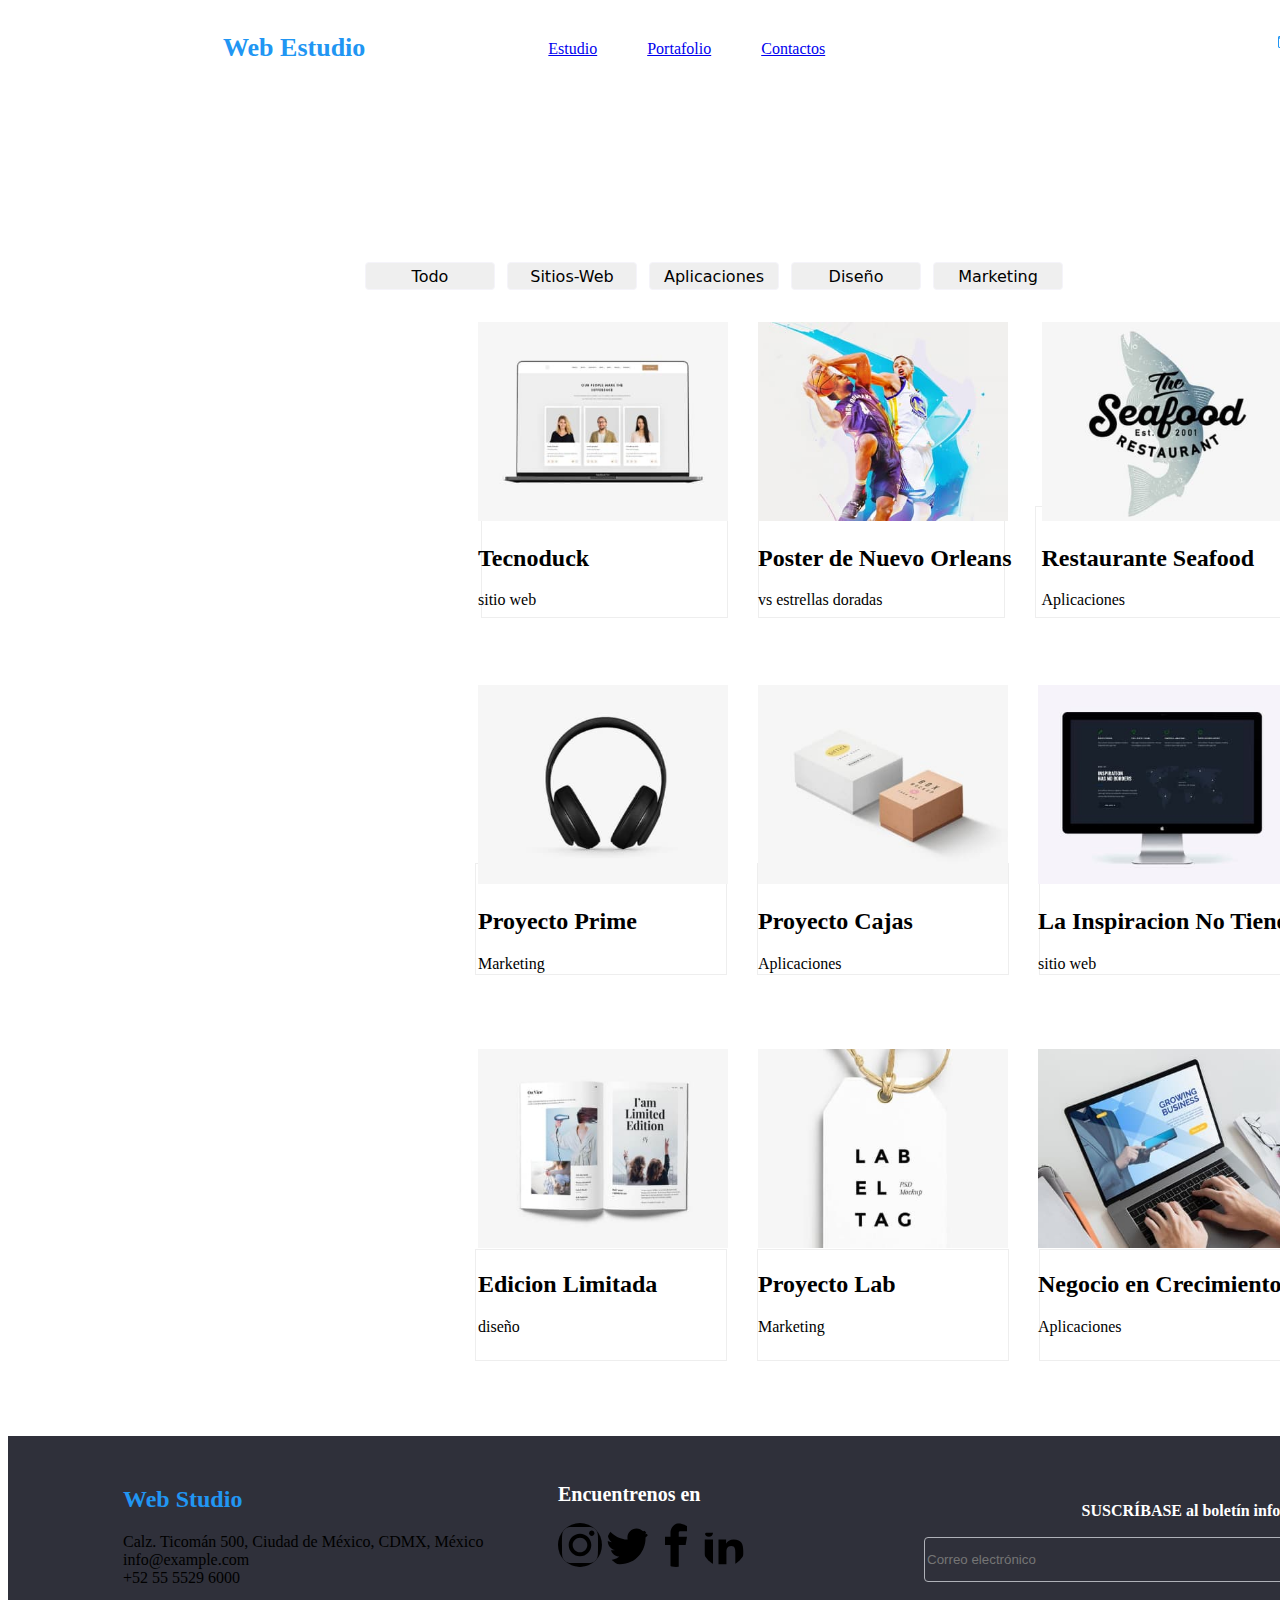
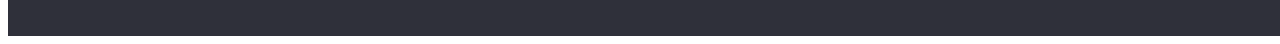
<file: portafolio.html>
<!DOCTYPE html>
<html lang="en">
<head>
    <meta charset="UTF-8">
    <meta http-equiv="X-UA-Compatible" content="IE=edge">
    <meta name="viewport" content="width=device-width, initial-scale=1.0">
    <link rel="stylesheet" href="./sass/main.css">
    <title>Document</title>
</head>
<body>
    <header class="header">
        <h2 class="header__logo">Web Estudio</h2>
        <nav>
           <ul class="header__list">
               <li class="header__list__son"><a href="index.html">Estudio</a></li>
               <li class="header__list__son"><a href="portafolio.html">Portafolio</a></li>
               <li class="header__list__son"><a href="contactos.html">Contactos</a></li>
           </ul>
        </nav>
         
        <div class="contacts">
           <svg class="contacts__svg" version="1.1" xmlns="http://www.w3.org/2700/svg" width="16" height="12" viewBox="0 0 43 32">
               <title>sobre</title>
               <path fill="#2196f3" d="M38.667 0h-34.667c-2.206 0-4 1.794-4 4v24c0 2.206 1.794 4 4 4h34.667c2.206 0 4-1.794 4-4v-24c0-2.206-1.794-4-4-4zM38.667 2.667c0.181 0 0.353 0.038 0.511 0.103l-17.844 15.466-17.844-15.466c0.158-0.066 0.33-0.103 0.511-0.103h34.667zM38.667 29.333h-34.667c-0.736 0-1.333-0.598-1.333-1.333v-22.413l17.793 15.421c0.251 0.217 0.563 0.326 0.874 0.326s0.622-0.108 0.874-0.326l17.793-15.421v22.413c0 0.736-0.598 1.333-1.333 1.333z"></path>
               </svg>
           <a href="mailto:info@devstudio.com
           info@devstudio.com">info@devstudio.com</a>
           <svg class="contacts__svg" version="1.1" xmlns="http://www.w3.org/2700/svg" width="16" height="12" viewBox="0 0 20 32">
               <title>telefono</title>
               <path fill="#757575" d="M17 0h-14c-1.654 0-3 1.346-3 3v26c0 1.654 1.346 3 3 3h14c1.654 0 3-1.346 3-3v-26c0-1.654-1.346-3-3-3zM3 2h14c0.552 0 1 0.448 1 1v21h-16v-21c0-0.552 0.448-1 1-1zM17 30h-14c-0.552 0-1-0.448-1-1v-3h16v3c0 0.552-0.448 1-1 1z"></path>
               </svg>
           <a href="tel:+38 096 111 11 11">+38 096 111 11 11</a>
       </div>
   </header>

   <form>
    <div class="button">

      <input class="button__list" type="button" value="Todo">
      <input class="button__list" type="button" value="Sitios-Web">
      <input class="button__list" type="button" value="Aplicaciones">
      <input class="button__list" type="button" value="Diseño">
      <input class="button__list" type="button" value="Marketing">

    </div>
</form> 

<main class="main">
    <div class="animation">
        <div class="animation__box-one"></div>
        <div class="animation__box-one"></div>
        <div class="animation__box-one"></div>
        <div class="animation__box"></div>
        <div class="animation__box"></div>
        <div class="animation__box"></div>
        <div class="animation__box"></div>
        <div class="animation__box"></div>
        <div class="animation__box"></div>
    </div>
    <div class="list">
        <ul class="list__list">
      <li class="list__item"> 
        <img src="./image/img/tecnoduck.jpg" alt="pc" width="250">
        <h2>Tecnoduck</h2>
        <p>sitio web</p> 
      </li>
      <li class="list__item">
        <img src="./image/img/poster de nuevo orleans vs estrellas doradas .jpg" alt="basquet" width="250">
        <h2>Poster de Nuevo Orleans</h2>
        <p>vs estrellas doradas</p>
      </li>
      <li class="list__item">
         <img src="./image/img/restaurante seafood .jpg" alt="restaurante" width="250">
         <h2>Restaurante Seafood</h2>
         <p>Aplicaciones</p>
      </li>
        <li class="list__item">
         <img src="./image/img/proyecto prime .jpg" alt="proyecto" width="250">
         <h2>Proyecto Prime</h2>
         <p>Marketing</p>
        </li>
        <li class="list__item">
         <img src="./image/img/proyecto cajas .jpg" alt="cajas" width="250">
         <h2>Proyecto Cajas</h2>
         <p>Aplicaciones</p>
        </li>
        <li class="list__item">
         <img src="./image/img/la inspiracion no tiene limites .jpg" alt="monitor" width="250">
         <h2>La Inspiracion No Tiene Limites</h2>
         <p>sitio web</p>
        </li>
        <li class="list__item">
         <img src="./image/img/edicion limitada .jpg" alt="libro" width="250">
         <h2>Edicion Limitada</h2>
         <p>diseño</p>
        </li>
        <li class="list__item">
         <img src="./image/img/proyecto lab .jpg" alt="collar" width="250">
         <h2>Proyecto Lab</h2>
         <p>Marketing</p>
        </li>
        <li class="list__item">
         <img src="./image/img/negocio en crecimiento.jpg" alt="negocio" width="250">
         <h2>Negocio en Crecimiento</h2>
         <p>Aplicaciones</p>
        </li>
        </ul>
      </div>
    </main>


    <footer class="footer">
      <article >
        <ul class="footer__list">
          <li>
            <h2 class="footer__title">Web Studio</h2>
          </li>
          <li>
            Calz. Ticomán 500, Ciudad de México, CDMX, México
          </li>
          <li>
            info@example.com
          </li>
          <li>+52 55 5529 6000 </li>
        </ul>
      </article>
      <div class="footer__primary-box">
        <h2 class="footer__secundary-title">Encuentrenos en</h2>
        <svg class="footer__svg-one" version="1.1" xmlns="http://www.w3.org/2000/svg" width="10" height="10" viewBox="0 0 32 32">
          <title>instagram</title>
          <path d="M16 2.881c4.275 0 4.781 0.019 6.462 0.094 1.563 0.069 2.406 0.331 2.969 0.55 0.744 0.288 1.281 0.638 1.837 1.194 0.563 0.563 0.906 1.094 1.2 1.838 0.219 0.563 0.481 1.412 0.55 2.969 0.075 1.688 0.094 2.194 0.094 6.463s-0.019 4.781-0.094 6.463c-0.069 1.563-0.331 2.406-0.55 2.969-0.288 0.744-0.637 1.281-1.194 1.837-0.563 0.563-1.094 0.906-1.837 1.2-0.563 0.219-1.413 0.481-2.969 0.55-1.688 0.075-2.194 0.094-6.463 0.094s-4.781-0.019-6.463-0.094c-1.563-0.069-2.406-0.331-2.969-0.55-0.744-0.288-1.281-0.637-1.838-1.194-0.563-0.563-0.906-1.094-1.2-1.837-0.219-0.563-0.481-1.413-0.55-2.969-0.075-1.688-0.094-2.194-0.094-6.463s0.019-4.781 0.094-6.463c0.069-1.563 0.331-2.406 0.55-2.969 0.288-0.744 0.638-1.281 1.194-1.838 0.563-0.563 1.094-0.906 1.838-1.2 0.563-0.219 1.412-0.481 2.969-0.55 1.681-0.075 2.188-0.094 6.463-0.094zM16 0c-4.344 0-4.887 0.019-6.594 0.094-1.7 0.075-2.869 0.35-3.881 0.744-1.056 0.412-1.95 0.956-2.837 1.85-0.894 0.888-1.438 1.781-1.85 2.831-0.394 1.019-0.669 2.181-0.744 3.881-0.075 1.713-0.094 2.256-0.094 6.6s0.019 4.887 0.094 6.594c0.075 1.7 0.35 2.869 0.744 3.881 0.413 1.056 0.956 1.95 1.85 2.837 0.887 0.887 1.781 1.438 2.831 1.844 1.019 0.394 2.181 0.669 3.881 0.744 1.706 0.075 2.25 0.094 6.594 0.094s4.888-0.019 6.594-0.094c1.7-0.075 2.869-0.35 3.881-0.744 1.050-0.406 1.944-0.956 2.831-1.844s1.438-1.781 1.844-2.831c0.394-1.019 0.669-2.181 0.744-3.881 0.075-1.706 0.094-2.25 0.094-6.594s-0.019-4.887-0.094-6.594c-0.075-1.7-0.35-2.869-0.744-3.881-0.394-1.063-0.938-1.956-1.831-2.844-0.887-0.887-1.781-1.438-2.831-1.844-1.019-0.394-2.181-0.669-3.881-0.744-1.712-0.081-2.256-0.1-6.6-0.1v0z"></path>
          <path d="M16 7.781c-4.537 0-8.219 3.681-8.219 8.219s3.681 8.219 8.219 8.219 8.219-3.681 8.219-8.219c0-4.537-3.681-8.219-8.219-8.219zM16 21.331c-2.944 0-5.331-2.387-5.331-5.331s2.387-5.331 5.331-5.331c2.944 0 5.331 2.387 5.331 5.331s-2.387 5.331-5.331 5.331z"></path>
          <path d="M26.462 7.456c0 1.060-0.859 1.919-1.919 1.919s-1.919-0.859-1.919-1.919c0-1.060 0.859-1.919 1.919-1.919s1.919 0.859 1.919 1.919z"></path>
          </svg>
        <svg class="footer__svg-one" version="1.1" xmlns="http://www.w3.org/2000/svg" width="10" height="10" viewBox="0 0 32 32">
              <title>twitter</title>
              <path d="M32 7.075c-1.175 0.525-2.444 0.875-3.769 1.031 1.356-0.813 2.394-2.1 2.887-3.631-1.269 0.75-2.675 1.3-4.169 1.594-1.2-1.275-2.906-2.069-4.794-2.069-3.625 0-6.563 2.938-6.563 6.563 0 0.512 0.056 1.012 0.169 1.494-5.456-0.275-10.294-2.888-13.531-6.862-0.563 0.969-0.887 2.1-0.887 3.3 0 2.275 1.156 4.287 2.919 5.463-1.075-0.031-2.087-0.331-2.975-0.819 0 0.025 0 0.056 0 0.081 0 3.181 2.263 5.838 5.269 6.437-0.55 0.15-1.131 0.231-1.731 0.231-0.425 0-0.831-0.044-1.237-0.119 0.838 2.606 3.263 4.506 6.131 4.563-2.25 1.762-5.075 2.813-8.156 2.813-0.531 0-1.050-0.031-1.569-0.094 2.913 1.869 6.362 2.95 10.069 2.95 12.075 0 18.681-10.006 18.681-18.681 0-0.287-0.006-0.569-0.019-0.85 1.281-0.919 2.394-2.075 3.275-3.394z"></path>
              </svg>
        <svg class="footer__svg-one" version="1.1" xmlns="http://www.w3.org/2000/svg" width="10" height="10" viewBox="0 0 32 32">
                  <title>facebook</title>
                  <path d="M19 6h5v-6h-5c-3.86 0-7 3.14-7 7v3h-4v6h4v16h6v-16h5l1-6h-6v-3c0-0.542 0.458-1 1-1z"></path>
                  </svg>
        <svg class="footer__svg-one" version="1.1" xmlns="http://www.w3.org/2000/svg" width="10" height="10" viewBox="0 0 32 32">
                      <title>linkedin2</title>
                      <path d="M12 12h5.535v2.837h0.079c0.77-1.381 2.655-2.837 5.464-2.837 5.842 0 6.922 3.637 6.922 8.367v9.633h-5.769v-8.54c0-2.037-0.042-4.657-3.001-4.657-3.005 0-3.463 2.218-3.463 4.509v8.688h-5.767v-18z"></path>
                      <path d="M2 12h6v18h-6v-18z"></path>
                      <path d="M8 7c0 1.657-1.343 3-3 3s-3-1.343-3-3c0-1.657 1.343-3 3z-3s3 1.343 3 3z"></path>
                      </svg>
                          
      </div>
      
      <form class="footer__form" name="suscribirse al x">
         <h4 style="color: #FFFFFF;">SUSCRÍBASE al boletín informativo</h4>
          <label>
              <input class="footer__form-input" type="email" name="correo" placeholder="Correo electrónico">
              <button class="footer__form-button" type="submit">
                 Suscríbase 
                  <svg class="footer__svg-two" width="18" height="18" viewBox="0 0 24 24" fill="none" xmlns="http://www.w3.org/2000/svg">
                      <path d="M24 0L0 13.5L7.66994 16.3407L19.5 5.25002L10.5017 17.3896L10.509 17.3923L10.5 17.3896V24.0001L14.8013 18.982L20.2501 21.0001L24 0Z" fill="white"/>
                      </svg>
              </button>
          </label>
      </form>

    </footer>
</body>
</html>
</file>
<file: sass/main.css>
.header__structure, .header {
  width: 1600px;
  height: 80px;
  display: flex;
}

.header__logo {
  color: #2196F3;
  font-size: 26px;
  padding-left: 215px;
  margin-top: 25px;
}
.header__list {
  display: flex;
  list-style: none;
  margin-left: 93px;
  margin-top: 32px;
}
.header__list__son {
  margin-left: 50px;
  color: black;
}
.header__list__son:hover {
  color: #2196F3;
}

.contacts {
  display: flex;
  padding-top: 23px;
  padding-left: 453px;
}
.contacts__svg {
  position: relative;
  top: 5px;
  margin-right: 5px;
}

.box__one {
  width: 1600px;
  height: 600px;
  top: 80px;
  background-image: url(../image/img/equipo.jpg);
  background-repeat: no-repeat;
  background-position: center;
  background-attachment: scroll;
  background-size: contain;
}
.box__one__title {
  padding: 200px 452px 280px 452px;
  color: #FFFFFF;
  font-size: 44px;
}
.box__one__button {
  position: relative;
  right: 701px;
  bottom: 250px;
  left: 702px;
  height: 50px;
  width: 200px;
  font-size: 16px;
  background-color: #2196F3;
}

.structure-svg {
  width: 1600px;
  height: 250px;
  display: flex;
}
.structure-svg__box {
  width: 270px;
  height: 120px;
  background-color: #F5F4FA;
  margin: 30px;
  padding: 20px;
  position: relative;
  left: 50px;
  top: 40px;
}
.structure-svg__svg {
  position: relative;
  top: 25px;
  left: 100px;
}

.list-svg {
  width: 1450px;
  display: flex;
  list-style: none;
  position: relative;
  bottom: 50px;
}
.list-svg__son {
  margin-left: 50px;
}

.services__titles {
  font-size: 32px;
  text-align: center;
  max-width: 1600px;
}

.services {
  display: flex;
  position: relative;
  left: 155px;
}
.services__box {
  margin: 30px;
}
.services__secundary__box {
  width: 370px;
  height: 68px;
  background: rgba(47, 48, 58, 0.8);
  position: relative;
  bottom: 90px;
}
.services__text {
  font-size: 20px;
  text-align: center;
  position: relative;
  top: 20px;
}

.workteam {
  display: flex;
  height: 700px;
  width: 1600px;
  background-color: #F5F4FA;
}
.workteam__title {
  position: relative;
  left: 680px;
  font-size: 36px;
}
.workteam__box {
  position: relative;
  top: 186px;
  right: 120px;
  margin: 30px;
  background-color: #FFFFFF;
  width: 270px;
  height: 450px;
  box-shadow: 0px 2px 1px 0px rgba(0, 0, 0, 0.2);
}
.workteam__text {
  text-align: center;
}
.workteam__svg {
  margin: 10px;
  position: relative;
  left: 25px;
  fill: #AFB1B8;
}
.workteam__svg:hover {
  background-color: #2196F3;
  padding: 10px;
  border-radius: 50%;
}

.customers {
  width: 1600px;
  height: 400px;
  display: flex;
}
.customers__title {
  width: 250px;
  font-size: 30px;
  position: relative;
  left: 670px;
  top: 70px;
}
.customers__box {
  width: 170px;
  height: 92px;
  border: 2px solid #AFB1B8;
  border-radius: 4px;
  margin: 30px;
  position: relative;
  top: 170px;
  right: 130px;
}
.customers__box:hover {
  color: #2196F3;
  background-color: #2196F3;
}
.customers__svg {
  position: relative;
  left: 30px;
  top: 13px;
}
.customers__svg:hover {
  color: #2196F3;
  background-color: #2196F3;
}

.footer {
  height: 200px;
  width: 1600px;
  background-color: rgb(47, 48, 58);
}
.footer__list {
  padding-right: 100px;
  list-style: none;
  position: relative;
  left: 75px;
  top: 50px;
}
.footer__title {
  color: #2196F3;
}
.footer__primary-box {
  position: relative;
  left: 550px;
  bottom: 70px;
}
.footer__secundary-title {
  font-size: 20px;
  color: #FFFFFF;
}
.footer__svg-one {
  width: 44px;
  height: 44px;
  border-radius: 50%;
  color: rgba(218, 34, 34, 0.1);
}
.footer__svg-one:hover {
  fill: #2196F3;
  background-color: #2196F3;
}
.footer__form {
  position: relative;
  bottom: 160px;
  left: 400px;
  text-align: center;
}
.footer__form-input {
  width: 358px;
  height: 41px;
  position: relative;
  bottom: 10px;
  background-color: #2F303A;
  border: 1px solid #AFB1B8;
  border-radius: 4px;
}
.footer__form-button {
  color: #FFFFFF;
  background-color: #2196F3;
  width: 200px;
  height: 50px;
  position: relative;
  bottom: 8px;
}
.footer__svg-two {
  position: relative;
  top: 5px;
}

.button {
  text-align: center;
  position: relative;
  top: 174px;
  left: 70px;
  max-width: 1600px;
}
.button__list {
  font-family: system-ui, -apple-system, BlinkMacSystemFont, "Segoe UI", Roboto, Oxygen, Ubuntu, Cantarell, "Open Sans", "Helvetica Neue", sans-serif;
  width: 130px;
  height: 28px;
  margin-left: 8px;
  border-radius: 4px;
  font-size: 16px;
  border: 1px solid #F5F4FA;
}
.button__list:hover {
  background-color: #2196F3;
}

.list {
  max-height: 1360px;
  max-width: 1170px;
  position: relative;
  left: 300px;
  bottom: 1050px;
}
.list__list {
  display: flex;
  flex-wrap: wrap;
  padding-left: 140px;
  padding-top: 50px;
  list-style: none;
  max-width: 1170px;
}
.list__item {
  margin: 30px 0 30px 30px;
}

.animation {
  height: 1160px;
  width: 970px;
  position: relative;
  left: 395px;
  top: 200px;
  display: flex;
  flex-wrap: wrap;
}
.animation__box-one {
  width: 245px;
  height: 110px;
  background-color: rgb(255, 255, 255);
  margin: 30px 0 30px 30px;
  position: relative;
  top: 160px;
  left: 48px;
  border: 1px solid rgb(238, 238, 238);
}
.animation__box {
  width: 250px;
  height: 110px;
  background-color: rgb(255, 255, 255);
  margin: 30px 0 30px 30px;
  position: relative;
  top: 130px;
  left: 42px;
  border: 1px solid rgb(238, 238, 238);
}

.main {
  max-height: 1300px;
  max-width: 100%;
}/*# sourceMappingURL=main.css.map */
</file>
